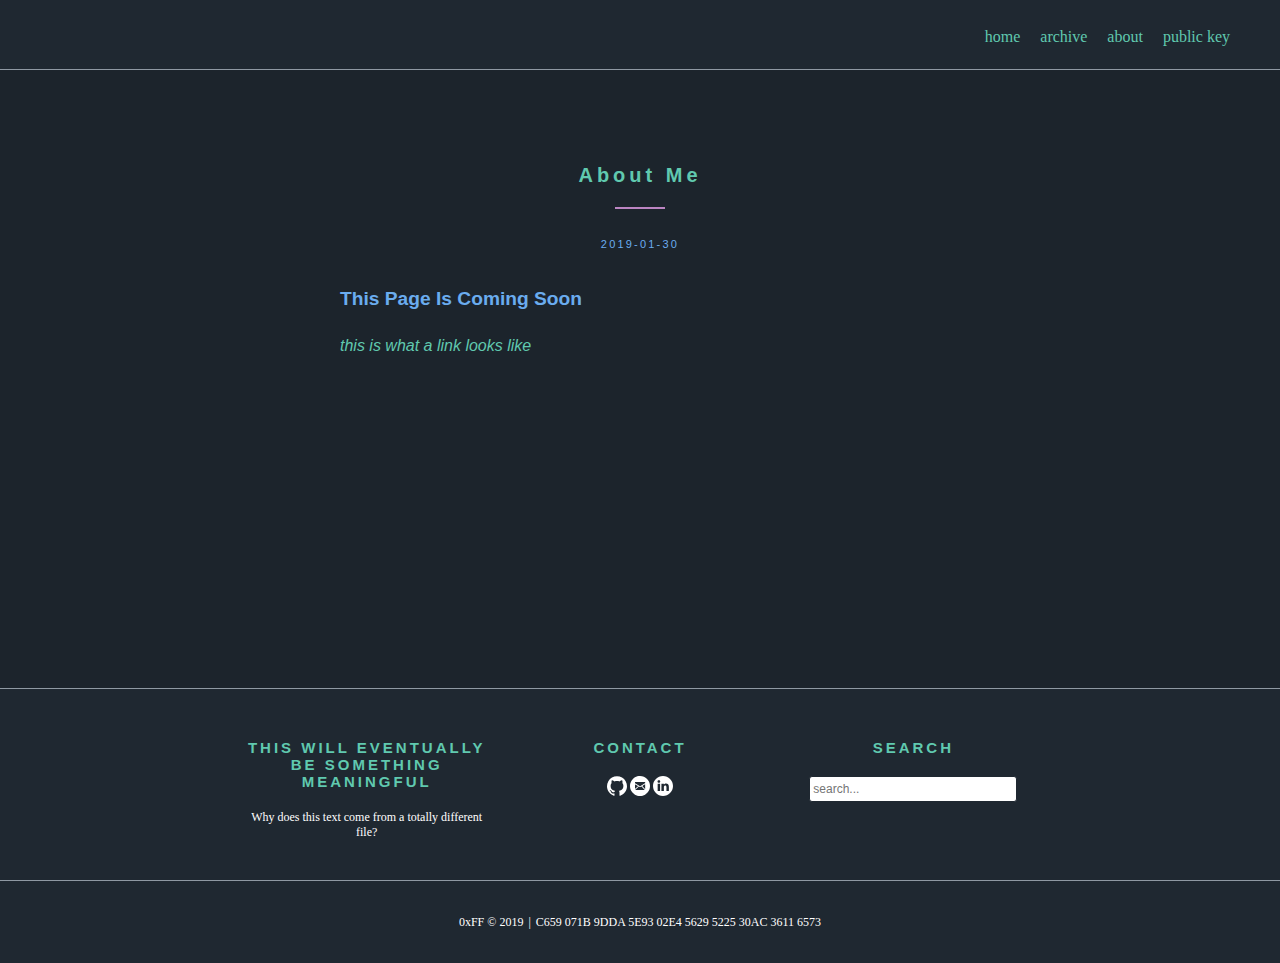
<file: about/index.html>
<!DOCTYPE html>
<html lang="en">

<!-- Head tag -->
<head><meta name="generator" content="Hexo 3.8.0">
  <meta charset="utf-8">
  <meta http-equiv="X-UA-Compatible" content="IE=edge">

  <!--Description-->
  
  <meta name="description" content="Why does this text come from a totally different file?">
  

  <!--Author-->
  
  <meta name="author" content="Nicholas Dollick">
  

  <!--Open Graph Title-->
  
      <meta property="og:title" content="About Me">
  
  <!--Open Graph Description-->
  
      <meta property="og:description" content="Why does this text come from a totally different file?">
  
  <!--Open Graph Site Name-->
  <meta property="og:site_name" content="0xFF">
  <!--Type page-->
  
      <meta property="og:type" content="article">
  
  <!--Page Cover-->
  

  <meta name="viewport" content="width=device-width, initial-scale=1, maximum-scale=1">

  <!-- Title -->
  
  <title>About Me - 0xFF</title>


  <link rel="shortcut icon" href="/images/favicon.ico">

  <!-- Custom CSS/Sass -->
  <link rel="stylesheet" href="/css/style.css">

  <!----------------------------
  https://github.com/GallenHu/hexo-theme-Daily

 _____            _   _
|  __ \          (_) | |
| |  | |   __ _   _  | |  _   _
| |  | |  / _` | | | | | | | | |
| |__| | | (_| | | | | | | |_| |
|_____/   \__,_| |_| |_|  \__, |
                          __/ |
                         |___/

    --------------------------->

</head>


<body>

  <!-- Nav -->
  <header class="site-header">
  <div class="header-inside">
    <div class="logo">
      <a href="/" rel="home">
        
      </a>
    </div>
    <!-- Navigation -->
    <nav class="navbar">
      <!-- Collect the nav links, forms, and other content for toggling -->
      <div class="collapse">
        <ul class="navbar-nav">
          
          
            <li>
              <a href="/.">
                
                  home
                
              </a>
            </li>
          
            <li>
              <a href="/archives">
                
                  archive
                
              </a>
            </li>
          
            <li>
              <a href="/about">
                
                  about
                
              </a>
            </li>
          
            <li>
              <a href="/pubkey">
                
                  public key
                
              </a>
            </li>
          
        </ul>
      </div>
      <!-- /.navbar-collapse -->
    </nav>
    <div class="button-wrap">
      <button class="menu-toggle">Primary Menu</button>
    </div>
  </div>
</header>


  <!-- Main Content -->
  <div class="content-area">
  <div class="post">
    <!-- Post Content -->
    <div class="container">
      <article>
        <!-- Title date & tags -->
        <div class="post-header">
          <h1 class="entry-title">
            About Me
            
          </h1>
          <p class="posted-on">
          2019-01-30
          </p>
          <div class="tags-links">
            
          </div>
        </div>
        <!-- Post Main Content -->
        <div class="entry-content has_line_number">
          <h2 id="This-Page-Is-Coming-Soon"><a href="#This-Page-Is-Coming-Soon" class="headerlink" title="This Page Is Coming Soon"></a>This Page Is Coming Soon</h2><p><a href="">this is what a link looks like</a> </p>

        </div>
      </article>
    </div>
    <!-- Comments -->
    <div class="container">
      
<section id="comment">
  <!-- <h1 class="title">Comments</h1> -->

  
</section>


    </div>
    <!-- Pre or Next -->
    <div class="nav-links">
      
      
    </div>

  </div>
</div>


  <!-- Footer -->
  <!-- Footer-widgets -->
<div class="footer-widgets">
  <div class="row inside-wrapper">
    <div class="col-1-3">
      <aside>
        <h1 class="widget-title">This will eventually be something meaningful</h1>
        <div class="custom-widget-content">
          
          Why does this text come from a totally different file?
        </div>
      </aside>
    </div>
    <div class="col-1-3">
      <aside>
        <h1 class="widget-title">Contact</h1>
        <div class="widget-text">
          
            
              <a href="https://github.com/NicholasDollick" class="icon icon-github" target="_blank">github</a>
            
              <a href="mailto:ndollick@protonmail.com" class="icon icon-mail" target="_blank">mail</a>
            
              <a href="https://linkedin.com/in/nick-dollick" class="icon icon-linkedin" target="_blank">linkedin</a>
            
          
        </div>
      </aside>
    </div>
    <div class="col-1-3">
      <aside>
        <h1 class="widget-title">Search</h1>
        <div class="widget-text">
          <form onsubmit="return appDaily.submitSearch('')">
            <p>
              <input type="text" placeholder="search..." id="homeSearchInput">
            </p>
            <!-- <input type="submit" value="GO"> -->
          </form>
        </div>
      </aside>
    </div>
  </div>
</div>
<!-- Footer -->
<footer class="site-info">
  <p>
    <span>0xFF &copy; 2019</span>
    
      <span class="split">|</span>
      <span>C659 071B 9DDA 5E93 02E4 5629 5225 30AC 3611 6573</span>
    
  </p>
</footer>


  <!-- After footer scripts -->
  <!-- scripts -->
<script src="/js/app.js"></script>





</body>

</html>
</file>
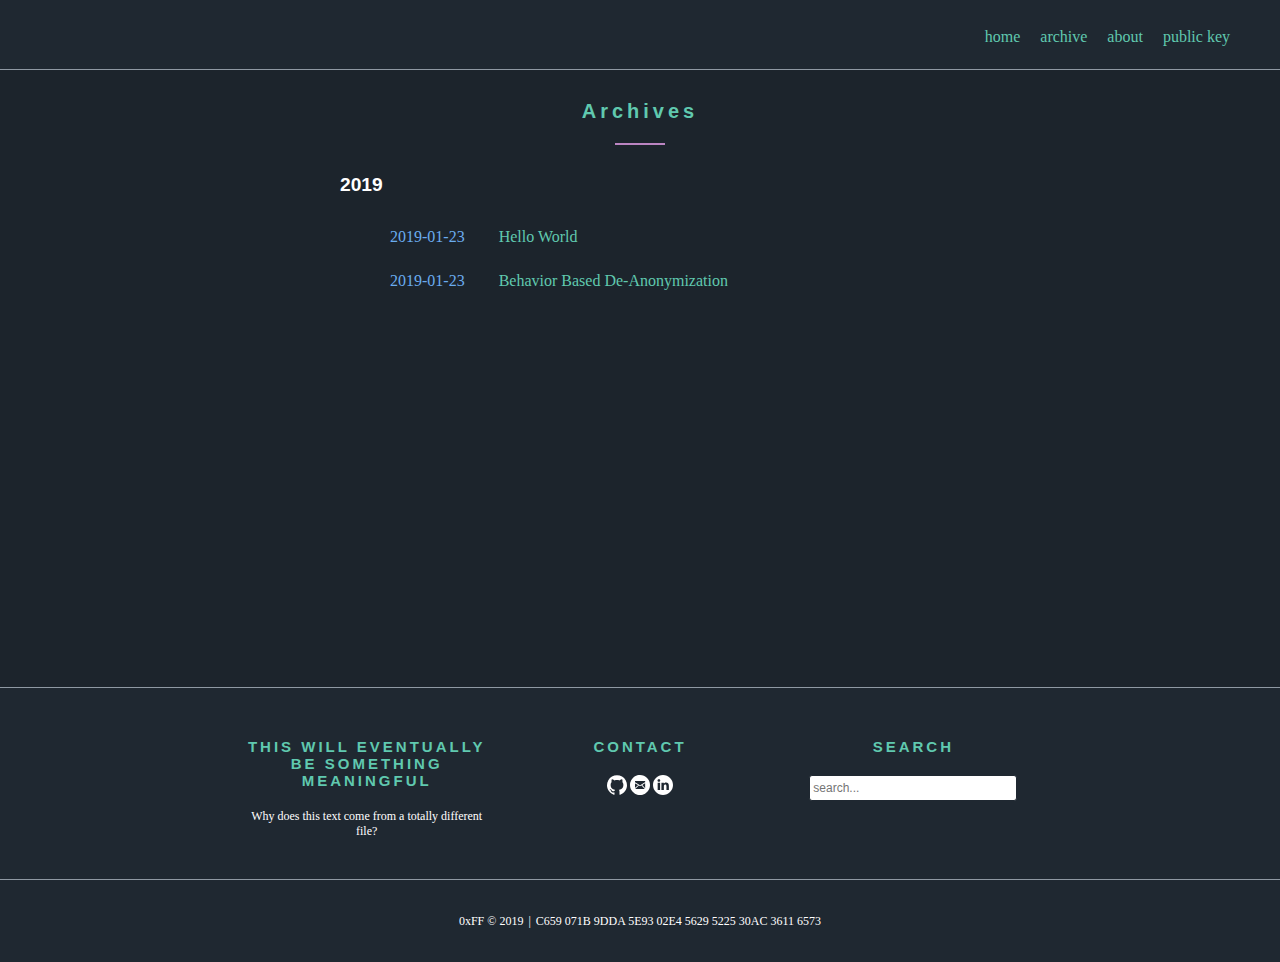
<file: archives/index.html>
<!DOCTYPE html>
<html lang="en">

<!-- Head tag -->
<head><meta name="generator" content="Hexo 3.8.0">
  <meta charset="utf-8">
  <meta http-equiv="X-UA-Compatible" content="IE=edge">

  <!--Description-->
  
  <meta name="description" content="Why does this text come from a totally different file?">
  

  <!--Author-->
  
  <meta name="author" content="Nicholas Dollick">
  

  <!--Open Graph Title-->
  
      <meta property="og:title" content="0xFF">
  
  <!--Open Graph Description-->
  
      <meta property="og:description" content="Why does this text come from a totally different file?">
  
  <!--Open Graph Site Name-->
  <meta property="og:site_name" content="0xFF">
  <!--Type page-->
  
      <meta property="og:type" content="website">
  
  <!--Page Cover-->
  

  <meta name="viewport" content="width=device-width, initial-scale=1, maximum-scale=1">

  <!-- Title -->
  
  <title>Archives - 0xFF</title>


  <link rel="shortcut icon" href="/images/favicon.ico">

  <!-- Custom CSS/Sass -->
  <link rel="stylesheet" href="/css/style.css">

  <!----------------------------
  https://github.com/GallenHu/hexo-theme-Daily

 _____            _   _
|  __ \          (_) | |
| |  | |   __ _   _  | |  _   _
| |  | |  / _` | | | | | | | | |
| |__| | | (_| | | | | | | |_| |
|_____/   \__,_| |_| |_|  \__, |
                          __/ |
                         |___/

    --------------------------->

</head>


<body>

  <!-- Nav -->
  <header class="site-header">
  <div class="header-inside">
    <div class="logo">
      <a href="/" rel="home">
        
      </a>
    </div>
    <!-- Navigation -->
    <nav class="navbar">
      <!-- Collect the nav links, forms, and other content for toggling -->
      <div class="collapse">
        <ul class="navbar-nav">
          
          
            <li>
              <a href="/.">
                
                  home
                
              </a>
            </li>
          
            <li>
              <a href="/archives">
                
                  archive
                
              </a>
            </li>
          
            <li>
              <a href="/about">
                
                  about
                
              </a>
            </li>
          
            <li>
              <a href="/pubkey">
                
                  public key
                
              </a>
            </li>
          
        </ul>
      </div>
      <!-- /.navbar-collapse -->
    </nav>
    <div class="button-wrap">
      <button class="menu-toggle">Primary Menu</button>
    </div>
  </div>
</header>


  <!-- Main Content -->
  

<!-- Main Content -->
<div class="archive content-area">
  <div class="container">
    <h1 class="entry-title">Archives</h1>
    <div class="row">
      <div class="col-lg-8 col-lg-offset-2 col-md-10 col-md-offset-1">
        <!-- Use lodash to classify posts. See https://lodash.com/docs#groupBy
          1. group site.posts by year
          2. sort posts-in-one-year by Month and Day
        -->
        

        
          <h2 class="year">2019</h2>
          <ul class="list">
            
  <li>
    <span class="date">
      2019-01-23
    </span>
    <a href="/2019/01/23/hello-world/" class="title">
      Hello World
    </a>
  </li>

  <li>
    <span class="date">
      2019-01-23
    </span>
    <a href="/2019/01/23/Test-Post/" class="title">
      Behavior Based De-Anonymization
    </a>
  </li>


          </ul>
        
      </div>
    </div>
  </div>
</div>


  <!-- Footer -->
  <!-- Footer-widgets -->
<div class="footer-widgets">
  <div class="row inside-wrapper">
    <div class="col-1-3">
      <aside>
        <h1 class="widget-title">This will eventually be something meaningful</h1>
        <div class="custom-widget-content">
          
          Why does this text come from a totally different file?
        </div>
      </aside>
    </div>
    <div class="col-1-3">
      <aside>
        <h1 class="widget-title">Contact</h1>
        <div class="widget-text">
          
            
              <a href="https://github.com/NicholasDollick" class="icon icon-github" target="_blank">github</a>
            
              <a href="mailto:ndollick@protonmail.com" class="icon icon-mail" target="_blank">mail</a>
            
              <a href="https://linkedin.com/in/nick-dollick" class="icon icon-linkedin" target="_blank">linkedin</a>
            
          
        </div>
      </aside>
    </div>
    <div class="col-1-3">
      <aside>
        <h1 class="widget-title">Search</h1>
        <div class="widget-text">
          <form onsubmit="return appDaily.submitSearch('')">
            <p>
              <input type="text" placeholder="search..." id="homeSearchInput">
            </p>
            <!-- <input type="submit" value="GO"> -->
          </form>
        </div>
      </aside>
    </div>
  </div>
</div>
<!-- Footer -->
<footer class="site-info">
  <p>
    <span>0xFF &copy; 2019</span>
    
      <span class="split">|</span>
      <span>C659 071B 9DDA 5E93 02E4 5629 5225 30AC 3611 6573</span>
    
  </p>
</footer>


  <!-- After footer scripts -->
  <!-- scripts -->
<script src="/js/app.js"></script>





</body>

</html>
</file>
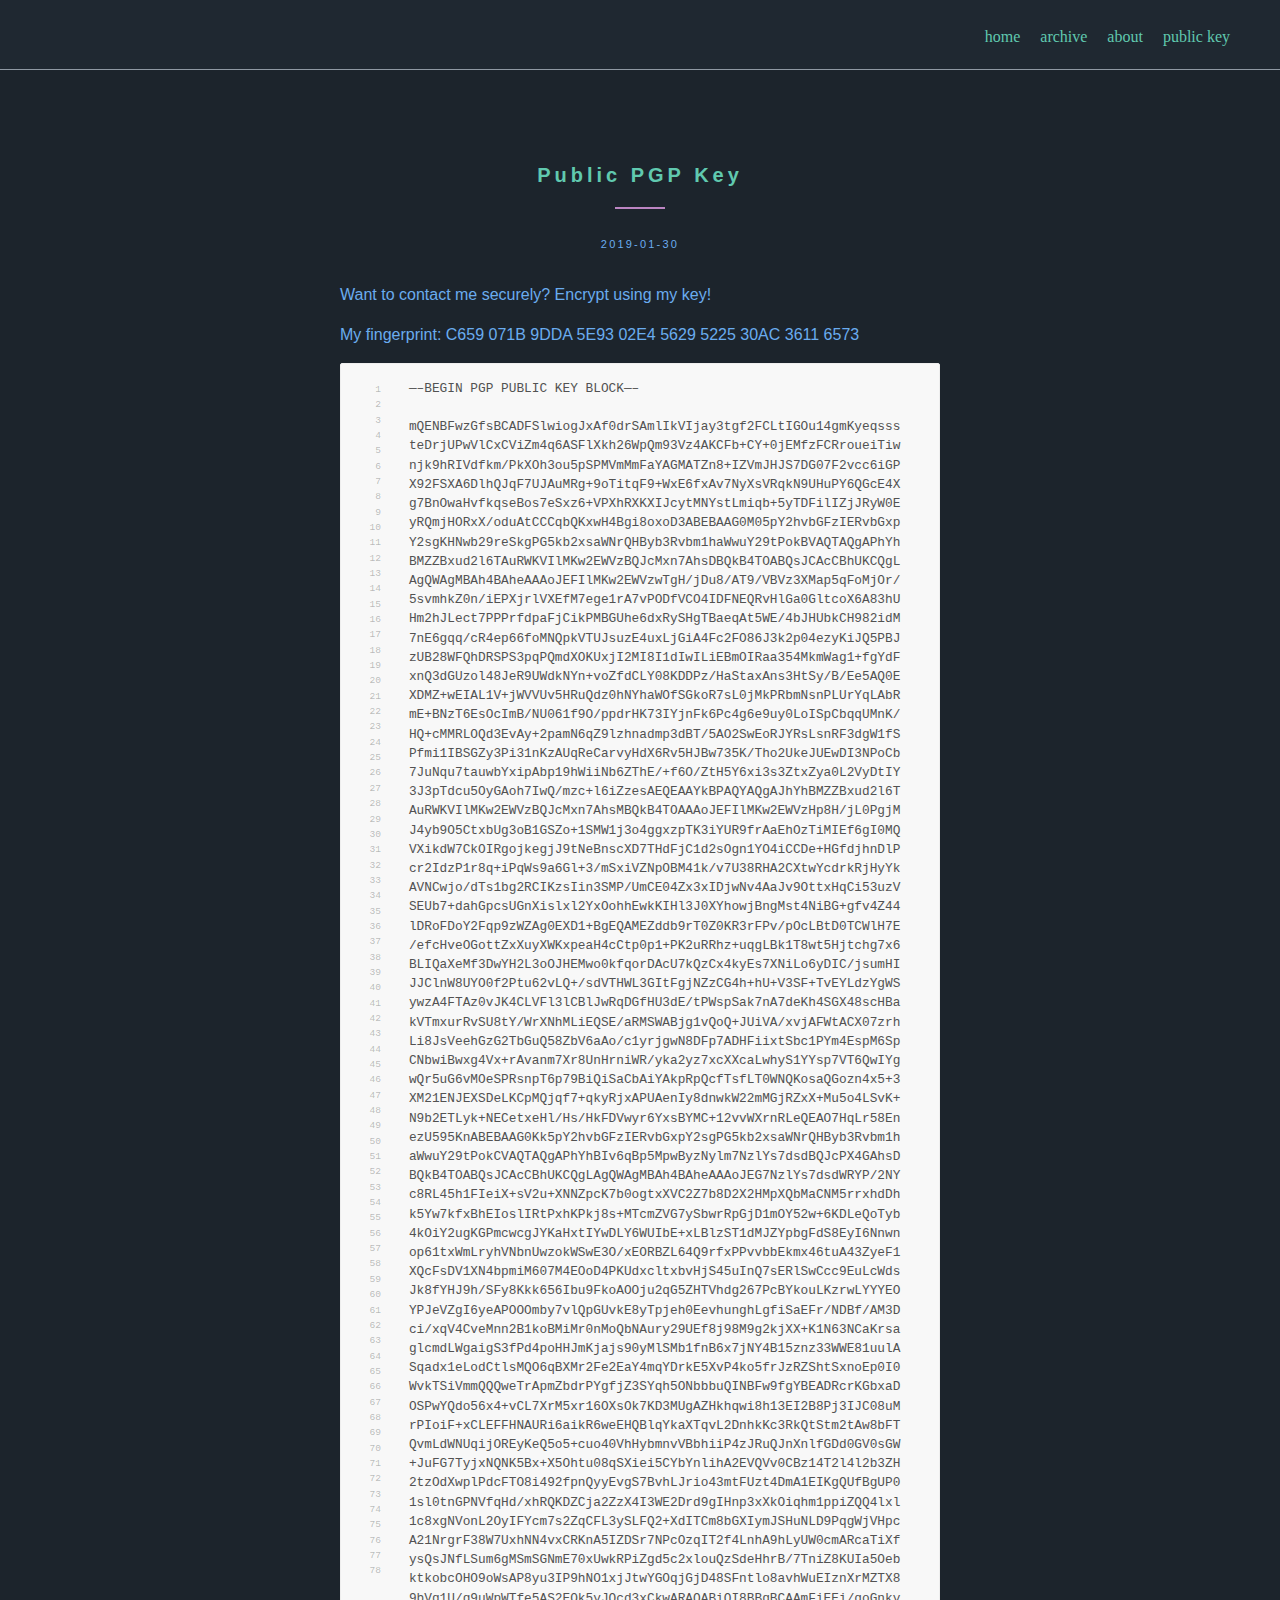
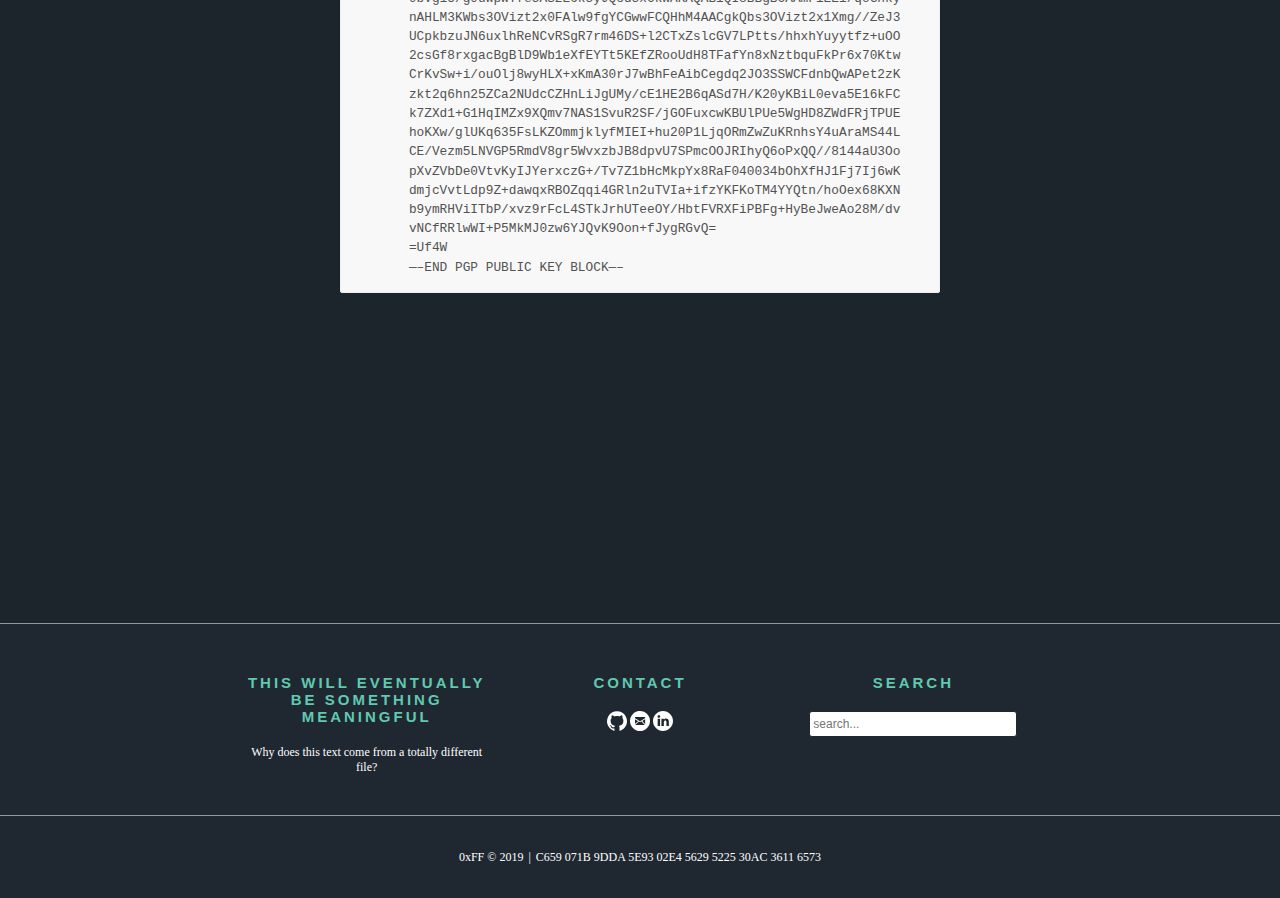
<file: pubkey/index.html>
<!DOCTYPE html>
<html lang="en">

<!-- Head tag -->
<head><meta name="generator" content="Hexo 3.8.0">
  <meta charset="utf-8">
  <meta http-equiv="X-UA-Compatible" content="IE=edge">

  <!--Description-->
  
  <meta name="description" content="Why does this text come from a totally different file?">
  

  <!--Author-->
  
  <meta name="author" content="Nicholas Dollick">
  

  <!--Open Graph Title-->
  
      <meta property="og:title" content="Public PGP Key">
  
  <!--Open Graph Description-->
  
      <meta property="og:description" content="Why does this text come from a totally different file?">
  
  <!--Open Graph Site Name-->
  <meta property="og:site_name" content="0xFF">
  <!--Type page-->
  
      <meta property="og:type" content="article">
  
  <!--Page Cover-->
  

  <meta name="viewport" content="width=device-width, initial-scale=1, maximum-scale=1">

  <!-- Title -->
  
  <title>Public PGP Key - 0xFF</title>


  <link rel="shortcut icon" href="/images/favicon.ico">

  <!-- Custom CSS/Sass -->
  <link rel="stylesheet" href="/css/style.css">

  <!----------------------------
  https://github.com/GallenHu/hexo-theme-Daily

 _____            _   _
|  __ \          (_) | |
| |  | |   __ _   _  | |  _   _
| |  | |  / _` | | | | | | | | |
| |__| | | (_| | | | | | | |_| |
|_____/   \__,_| |_| |_|  \__, |
                          __/ |
                         |___/

    --------------------------->

</head>


<body>

  <!-- Nav -->
  <header class="site-header">
  <div class="header-inside">
    <div class="logo">
      <a href="/" rel="home">
        
      </a>
    </div>
    <!-- Navigation -->
    <nav class="navbar">
      <!-- Collect the nav links, forms, and other content for toggling -->
      <div class="collapse">
        <ul class="navbar-nav">
          
          
            <li>
              <a href="/.">
                
                  home
                
              </a>
            </li>
          
            <li>
              <a href="/archives">
                
                  archive
                
              </a>
            </li>
          
            <li>
              <a href="/about">
                
                  about
                
              </a>
            </li>
          
            <li>
              <a href="/pubkey">
                
                  public key
                
              </a>
            </li>
          
        </ul>
      </div>
      <!-- /.navbar-collapse -->
    </nav>
    <div class="button-wrap">
      <button class="menu-toggle">Primary Menu</button>
    </div>
  </div>
</header>


  <!-- Main Content -->
  <div class="content-area">
  <div class="post">
    <!-- Post Content -->
    <div class="container">
      <article>
        <!-- Title date & tags -->
        <div class="post-header">
          <h1 class="entry-title">
            Public PGP Key
            
          </h1>
          <p class="posted-on">
          2019-01-30
          </p>
          <div class="tags-links">
            
          </div>
        </div>
        <!-- Post Main Content -->
        <div class="entry-content has_line_number">
          <p>Want to contact me securely? Encrypt using my key!</p>
<p>My fingerprint: C659 071B 9DDA 5E93 02E4 5629 5225 30AC 3611 6573</p>
<figure class="highlight plain"><table><tr><td class="gutter"><pre><span class="line">1</span><br><span class="line">2</span><br><span class="line">3</span><br><span class="line">4</span><br><span class="line">5</span><br><span class="line">6</span><br><span class="line">7</span><br><span class="line">8</span><br><span class="line">9</span><br><span class="line">10</span><br><span class="line">11</span><br><span class="line">12</span><br><span class="line">13</span><br><span class="line">14</span><br><span class="line">15</span><br><span class="line">16</span><br><span class="line">17</span><br><span class="line">18</span><br><span class="line">19</span><br><span class="line">20</span><br><span class="line">21</span><br><span class="line">22</span><br><span class="line">23</span><br><span class="line">24</span><br><span class="line">25</span><br><span class="line">26</span><br><span class="line">27</span><br><span class="line">28</span><br><span class="line">29</span><br><span class="line">30</span><br><span class="line">31</span><br><span class="line">32</span><br><span class="line">33</span><br><span class="line">34</span><br><span class="line">35</span><br><span class="line">36</span><br><span class="line">37</span><br><span class="line">38</span><br><span class="line">39</span><br><span class="line">40</span><br><span class="line">41</span><br><span class="line">42</span><br><span class="line">43</span><br><span class="line">44</span><br><span class="line">45</span><br><span class="line">46</span><br><span class="line">47</span><br><span class="line">48</span><br><span class="line">49</span><br><span class="line">50</span><br><span class="line">51</span><br><span class="line">52</span><br><span class="line">53</span><br><span class="line">54</span><br><span class="line">55</span><br><span class="line">56</span><br><span class="line">57</span><br><span class="line">58</span><br><span class="line">59</span><br><span class="line">60</span><br><span class="line">61</span><br><span class="line">62</span><br><span class="line">63</span><br><span class="line">64</span><br><span class="line">65</span><br><span class="line">66</span><br><span class="line">67</span><br><span class="line">68</span><br><span class="line">69</span><br><span class="line">70</span><br><span class="line">71</span><br><span class="line">72</span><br><span class="line">73</span><br><span class="line">74</span><br><span class="line">75</span><br><span class="line">76</span><br><span class="line">77</span><br><span class="line">78</span><br></pre></td><td class="code"><pre><span class="line">—–BEGIN PGP PUBLIC KEY BLOCK—–</span><br><span class="line"></span><br><span class="line">mQENBFwzGfsBCADFSlwiogJxAf0drSAmlIkVIjay3tgf2FCLtIGOu14gmKyeqsss</span><br><span class="line">teDrjUPwVlCxCViZm4q6ASFlXkh26WpQm93Vz4AKCFb+CY+0jEMfzFCRroueiTiw</span><br><span class="line">njk9hRIVdfkm/PkXOh3ou5pSPMVmMmFaYAGMATZn8+IZVmJHJS7DG07F2vcc6iGP</span><br><span class="line">X92FSXA6DlhQJqF7UJAuMRg+9oTitqF9+WxE6fxAv7NyXsVRqkN9UHuPY6QGcE4X</span><br><span class="line">g7BnOwaHvfkqseBos7eSxz6+VPXhRXKXIJcytMNYstLmiqb+5yTDFilIZjJRyW0E</span><br><span class="line">yRQmjHORxX/oduAtCCCqbQKxwH4Bgi8oxoD3ABEBAAG0M05pY2hvbGFzIERvbGxp</span><br><span class="line">Y2sgKHNwb29reSkgPG5kb2xsaWNrQHByb3Rvbm1haWwuY29tPokBVAQTAQgAPhYh</span><br><span class="line">BMZZBxud2l6TAuRWKVIlMKw2EWVzBQJcMxn7AhsDBQkB4TOABQsJCAcCBhUKCQgL</span><br><span class="line">AgQWAgMBAh4BAheAAAoJEFIlMKw2EWVzwTgH/jDu8/AT9/VBVz3XMap5qFoMjOr/</span><br><span class="line">5svmhkZ0n/iEPXjrlVXEfM7ege1rA7vPODfVCO4IDFNEQRvHlGa0GltcoX6A83hU</span><br><span class="line">Hm2hJLect7PPPrfdpaFjCikPMBGUhe6dxRySHgTBaeqAt5WE/4bJHUbkCH982idM</span><br><span class="line">7nE6gqq/cR4ep66foMNQpkVTUJsuzE4uxLjGiA4Fc2FO86J3k2p04ezyKiJQ5PBJ</span><br><span class="line">zUB28WFQhDRSPS3pqPQmdXOKUxjI2MI8I1dIwILiEBmOIRaa354MkmWag1+fgYdF</span><br><span class="line">xnQ3dGUzol48JeR9UWdkNYn+voZfdCLY08KDDPz/HaStaxAns3HtSy/B/Ee5AQ0E</span><br><span class="line">XDMZ+wEIAL1V+jWVVUv5HRuQdz0hNYhaWOfSGkoR7sL0jMkPRbmNsnPLUrYqLAbR</span><br><span class="line">mE+BNzT6EsOcImB/NU061f9O/ppdrHK73IYjnFk6Pc4g6e9uy0LoISpCbqqUMnK/</span><br><span class="line">HQ+cMMRLOQd3EvAy+2pamN6qZ9lzhnadmp3dBT/5AO2SwEoRJYRsLsnRF3dgW1fS</span><br><span class="line">Pfmi1IBSGZy3Pi31nKzAUqReCarvyHdX6Rv5HJBw735K/Tho2UkeJUEwDI3NPoCb</span><br><span class="line">7JuNqu7tauwbYxipAbp19hWiiNb6ZThE/+f6O/ZtH5Y6xi3s3ZtxZya0L2VyDtIY</span><br><span class="line">3J3pTdcu5OyGAoh7IwQ/mzc+l6iZzesAEQEAAYkBPAQYAQgAJhYhBMZZBxud2l6T</span><br><span class="line">AuRWKVIlMKw2EWVzBQJcMxn7AhsMBQkB4TOAAAoJEFIlMKw2EWVzHp8H/jL0PgjM</span><br><span class="line">J4yb9O5CtxbUg3oB1GSZo+1SMW1j3o4ggxzpTK3iYUR9frAaEhOzTiMIEf6gI0MQ</span><br><span class="line">VXikdW7CkOIRgojkegjJ9tNeBnscXD7THdFjC1d2sOgn1YO4iCCDe+HGfdjhnDlP</span><br><span class="line">cr2IdzP1r8q+iPqWs9a6Gl+3/mSxiVZNpOBM41k/v7U38RHA2CXtwYcdrkRjHyYk</span><br><span class="line">AVNCwjo/dTs1bg2RCIKzsIin3SMP/UmCE04Zx3xIDjwNv4AaJv9OttxHqCi53uzV</span><br><span class="line">SEUb7+dahGpcsUGnXislxl2YxOohhEwkKIHl3J0XYhowjBngMst4NiBG+gfv4Z44</span><br><span class="line">lDRoFDoY2Fqp9zWZAg0EXD1+BgEQAMEZddb9rT0Z0KR3rFPv/pOcLBtD0TCWlH7E</span><br><span class="line">/efcHveOGottZxXuyXWKxpeaH4cCtp0p1+PK2uRRhz+uqgLBk1T8wt5Hjtchg7x6</span><br><span class="line">BLIQaXeMf3DwYH2L3oOJHEMwo0kfqorDAcU7kQzCx4kyEs7XNiLo6yDIC/jsumHI</span><br><span class="line">JJClnW8UYO0f2Ptu62vLQ+/sdVTHWL3GItFgjNZzCG4h+hU+V3SF+TvEYLdzYgWS</span><br><span class="line">ywzA4FTAz0vJK4CLVFl3lCBlJwRqDGfHU3dE/tPWspSak7nA7deKh4SGX48scHBa</span><br><span class="line">kVTmxurRvSU8tY/WrXNhMLiEQSE/aRMSWABjg1vQoQ+JUiVA/xvjAFWtACX07zrh</span><br><span class="line">Li8JsVeehGzG2TbGuQ58ZbV6aAo/c1yrjgwN8DFp7ADHFiixtSbc1PYm4EspM6Sp</span><br><span class="line">CNbwiBwxg4Vx+rAvanm7Xr8UnHrniWR/yka2yz7xcXXcaLwhyS1YYsp7VT6QwIYg</span><br><span class="line">wQr5uG6vMOeSPRsnpT6p79BiQiSaCbAiYAkpRpQcfTsfLT0WNQKosaQGozn4x5+3</span><br><span class="line">XM21ENJEXSDeLKCpMQjqf7+qkyRjxAPUAenIy8dnwkW22mMGjRZxX+Mu5o4LSvK+</span><br><span class="line">N9b2ETLyk+NECetxeHl/Hs/HkFDVwyr6YxsBYMC+12vvWXrnRLeQEAO7HqLr58En</span><br><span class="line">ezU595KnABEBAAG0Kk5pY2hvbGFzIERvbGxpY2sgPG5kb2xsaWNrQHByb3Rvbm1h</span><br><span class="line">aWwuY29tPokCVAQTAQgAPhYhBIv6qBp5MpwByzNylm7NzlYs7dsdBQJcPX4GAhsD</span><br><span class="line">BQkB4TOABQsJCAcCBhUKCQgLAgQWAgMBAh4BAheAAAoJEG7NzlYs7dsdWRYP/2NY</span><br><span class="line">c8RL45h1FIeiX+sV2u+XNNZpcK7b0ogtxXVC2Z7b8D2X2HMpXQbMaCNM5rrxhdDh</span><br><span class="line">k5Yw7kfxBhEIoslIRtPxhKPkj8s+MTcmZVG7ySbwrRpGjD1mOY52w+6KDLeQoTyb</span><br><span class="line">4kOiY2ugKGPmcwcgJYKaHxtIYwDLY6WUIbE+xLBlzST1dMJZYpbgFdS8EyI6Nnwn</span><br><span class="line">op61txWmLryhVNbnUwzokWSwE3O/xEORBZL64Q9rfxPPvvbbEkmx46tuA43ZyeF1</span><br><span class="line">XQcFsDV1XN4bpmiM607M4EOoD4PKUdxcltxbvHjS45uInQ7sERlSwCcc9EuLcWds</span><br><span class="line">Jk8fYHJ9h/SFy8Kkk656Ibu9FkoAOOju2qG5ZHTVhdg267PcBYkouLKzrwLYYYEO</span><br><span class="line">YPJeVZgI6yeAPOOOmby7vlQpGUvkE8yTpjeh0EevhunghLgfiSaEFr/NDBf/AM3D</span><br><span class="line">ci/xqV4CveMnn2B1koBMiMr0nMoQbNAury29UEf8j98M9g2kjXX+K1N63NCaKrsa</span><br><span class="line">glcmdLWgaigS3fPd4poHHJmKjajs90yMlSMb1fnB6x7jNY4B15znz33WWE81uulA</span><br><span class="line">Sqadx1eLodCtlsMQO6qBXMr2Fe2EaY4mqYDrkE5XvP4ko5frJzRZShtSxnoEp0I0</span><br><span class="line">WvkTSiVmmQQQweTrApmZbdrPYgfjZ3SYqh5ONbbbuQINBFw9fgYBEADRcrKGbxaD</span><br><span class="line">OSPwYQdo56x4+vCL7XrM5xr16OXsOk7KD3MUgAZHkhqwi8h13EI2B8Pj3IJC08uM</span><br><span class="line">rPIoiF+xCLEFFHNAURi6aikR6weEHQBlqYkaXTqvL2DnhkKc3RkQtStm2tAw8bFT</span><br><span class="line">QvmLdWNUqijOREyKeQ5o5+cuo40VhHybmnvVBbhiiP4zJRuQJnXnlfGDd0GV0sGW</span><br><span class="line">+JuFG7TyjxNQNK5Bx+X5Ohtu08qSXiei5CYbYnlihA2EVQVv0CBz14T2l4l2b3ZH</span><br><span class="line">2tzOdXwplPdcFTO8i492fpnQyyEvgS7BvhLJrio43mtFUzt4DmA1EIKgQUfBgUP0</span><br><span class="line">1sl0tnGPNVfqHd/xhRQKDZCja2ZzX4I3WE2Drd9gIHnp3xXkOiqhm1ppiZQQ4lxl</span><br><span class="line">1c8xgNVonL2OyIFYcm7s2ZqCFL3ySLFQ2+XdITCm8bGXIymJSHuNLD9PqgWjVHpc</span><br><span class="line">A21NrgrF38W7UxhNN4vxCRKnA5IZDSr7NPcOzqIT2f4LnhA9hLyUW0cmARcaTiXf</span><br><span class="line">ysQsJNfLSum6gMSmSGNmE70xUwkRPiZgd5c2xlouQzSdeHhrB/7TniZ8KUIa5Oeb</span><br><span class="line">ktkobcOHO9oWsAP8yu3IP9hNO1xjJtwYGOqjGjD48SFntlo8avhWuEIznXrMZTX8</span><br><span class="line">9bVg1U/g9uWpWTfe5AS2EOk5yJQcd3xCkwARAQABiQI8BBgBCAAmFiEEi/qoGnky</span><br><span class="line">nAHLM3KWbs3OVizt2x0FAlw9fgYCGwwFCQHhM4AACgkQbs3OVizt2x1Xmg//ZeJ3</span><br><span class="line">UCpkbzuJN6uxlhReNCvRSgR7rm46DS+l2CTxZslcGV7LPtts/hhxhYuyytfz+uOO</span><br><span class="line">2csGf8rxgacBgBlD9Wb1eXfEYTt5KEfZRooUdH8TFafYn8xNztbquFkPr6x70Ktw</span><br><span class="line">CrKvSw+i/ouOlj8wyHLX+xKmA30rJ7wBhFeAibCegdq2JO3SSWCFdnbQwAPet2zK</span><br><span class="line">zkt2q6hn25ZCa2NUdcCZHnLiJgUMy/cE1HE2B6qASd7H/K20yKBiL0eva5E16kFC</span><br><span class="line">k7ZXd1+G1HqIMZx9XQmv7NAS1SvuR2SF/jGOFuxcwKBUlPUe5WgHD8ZWdFRjTPUE</span><br><span class="line">hoKXw/glUKq635FsLKZOmmjklyfMIEI+hu20P1LjqORmZwZuKRnhsY4uAraMS44L</span><br><span class="line">CE/Vezm5LNVGP5RmdV8gr5WvxzbJB8dpvU7SPmcOOJRIhyQ6oPxQQ//8144aU3Oo</span><br><span class="line">pXvZVbDe0VtvKyIJYerxczG+/Tv7Z1bHcMkpYx8RaF040034bOhXfHJ1Fj7Ij6wK</span><br><span class="line">dmjcVvtLdp9Z+dawqxRBOZqqi4GRln2uTVIa+ifzYKFKoTM4YYQtn/hoOex68KXN</span><br><span class="line">b9ymRHViITbP/xvz9rFcL4STkJrhUTeeOY/HbtFVRXFiPBFg+HyBeJweAo28M/dv</span><br><span class="line">vNCfRRlwWI+P5MkMJ0zw6YJQvK9Oon+fJygRGvQ=</span><br><span class="line">=Uf4W</span><br><span class="line">—–END PGP PUBLIC KEY BLOCK—–</span><br></pre></td></tr></table></figure>
        </div>
      </article>
    </div>
    <!-- Comments -->
    <div class="container">
      
<section id="comment">
  <!-- <h1 class="title">Comments</h1> -->

  
</section>


    </div>
    <!-- Pre or Next -->
    <div class="nav-links">
      
      
    </div>

  </div>
</div>


  <!-- Footer -->
  <!-- Footer-widgets -->
<div class="footer-widgets">
  <div class="row inside-wrapper">
    <div class="col-1-3">
      <aside>
        <h1 class="widget-title">This will eventually be something meaningful</h1>
        <div class="custom-widget-content">
          
          Why does this text come from a totally different file?
        </div>
      </aside>
    </div>
    <div class="col-1-3">
      <aside>
        <h1 class="widget-title">Contact</h1>
        <div class="widget-text">
          
            
              <a href="https://github.com/NicholasDollick" class="icon icon-github" target="_blank">github</a>
            
              <a href="mailto:ndollick@protonmail.com" class="icon icon-mail" target="_blank">mail</a>
            
              <a href="https://linkedin.com/in/nick-dollick" class="icon icon-linkedin" target="_blank">linkedin</a>
            
          
        </div>
      </aside>
    </div>
    <div class="col-1-3">
      <aside>
        <h1 class="widget-title">Search</h1>
        <div class="widget-text">
          <form onsubmit="return appDaily.submitSearch('')">
            <p>
              <input type="text" placeholder="search..." id="homeSearchInput">
            </p>
            <!-- <input type="submit" value="GO"> -->
          </form>
        </div>
      </aside>
    </div>
  </div>
</div>
<!-- Footer -->
<footer class="site-info">
  <p>
    <span>0xFF &copy; 2019</span>
    
      <span class="split">|</span>
      <span>C659 071B 9DDA 5E93 02E4 5629 5225 30AC 3611 6573</span>
    
  </p>
</footer>


  <!-- After footer scripts -->
  <!-- scripts -->
<script src="/js/app.js"></script>





</body>

</html>
</file>
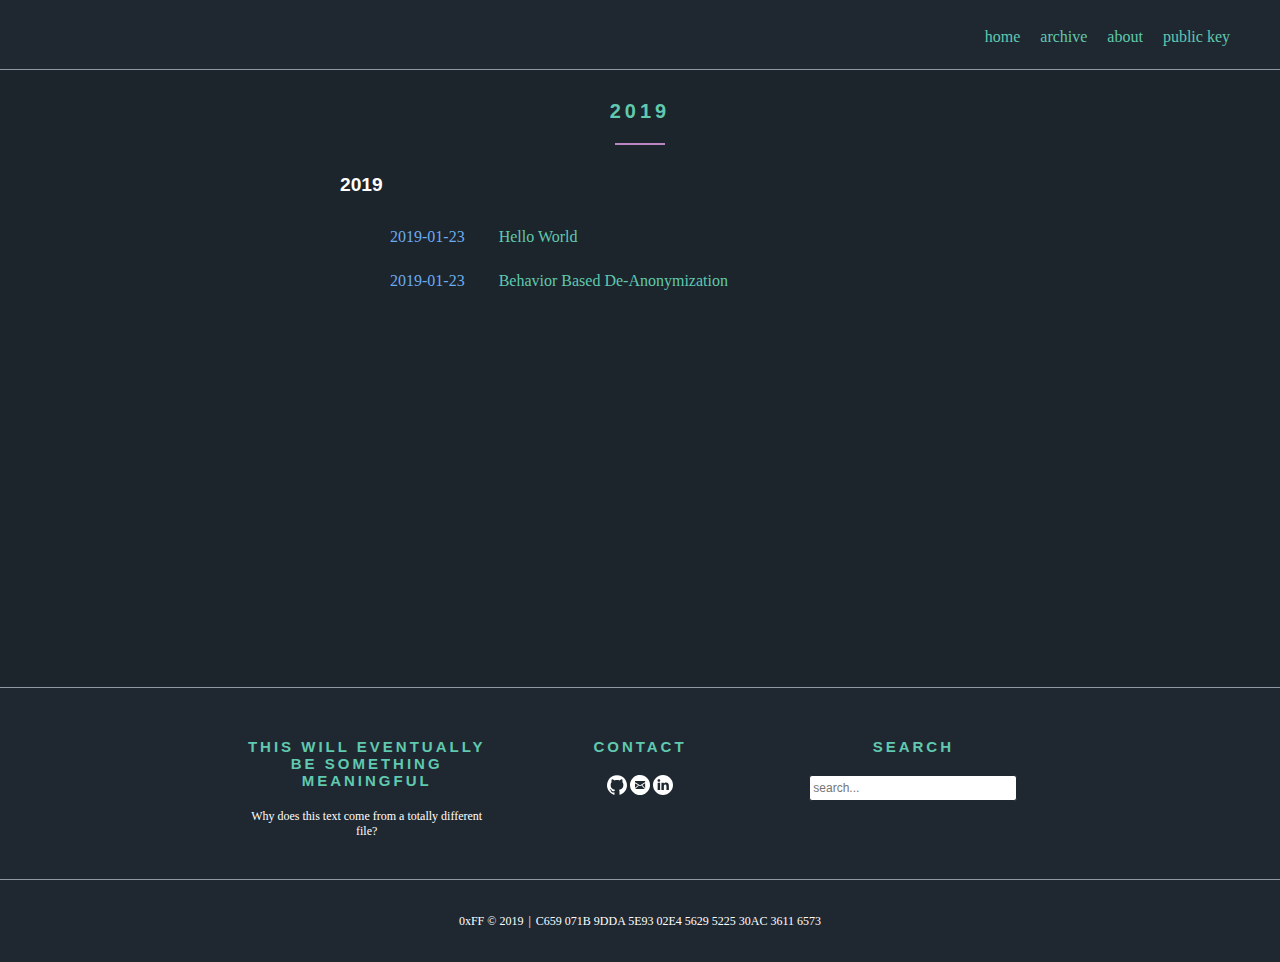
<file: archives/2019/index.html>
<!DOCTYPE html>
<html lang="en">

<!-- Head tag -->
<head><meta name="generator" content="Hexo 3.8.0">
  <meta charset="utf-8">
  <meta http-equiv="X-UA-Compatible" content="IE=edge">

  <!--Description-->
  
  <meta name="description" content="Why does this text come from a totally different file?">
  

  <!--Author-->
  
  <meta name="author" content="Nicholas Dollick">
  

  <!--Open Graph Title-->
  
      <meta property="og:title" content="0xFF">
  
  <!--Open Graph Description-->
  
      <meta property="og:description" content="Why does this text come from a totally different file?">
  
  <!--Open Graph Site Name-->
  <meta property="og:site_name" content="0xFF">
  <!--Type page-->
  
      <meta property="og:type" content="website">
  
  <!--Page Cover-->
  

  <meta name="viewport" content="width=device-width, initial-scale=1, maximum-scale=1">

  <!-- Title -->
  
  <title>Archives: 2019 - 0xFF</title>


  <link rel="shortcut icon" href="/images/favicon.ico">

  <!-- Custom CSS/Sass -->
  <link rel="stylesheet" href="/css/style.css">

  <!----------------------------
  https://github.com/GallenHu/hexo-theme-Daily

 _____            _   _
|  __ \          (_) | |
| |  | |   __ _   _  | |  _   _
| |  | |  / _` | | | | | | | | |
| |__| | | (_| | | | | | | |_| |
|_____/   \__,_| |_| |_|  \__, |
                          __/ |
                         |___/

    --------------------------->

</head>


<body>

  <!-- Nav -->
  <header class="site-header">
  <div class="header-inside">
    <div class="logo">
      <a href="/" rel="home">
        
      </a>
    </div>
    <!-- Navigation -->
    <nav class="navbar">
      <!-- Collect the nav links, forms, and other content for toggling -->
      <div class="collapse">
        <ul class="navbar-nav">
          
          
            <li>
              <a href="/.">
                
                  home
                
              </a>
            </li>
          
            <li>
              <a href="/archives">
                
                  archive
                
              </a>
            </li>
          
            <li>
              <a href="/about">
                
                  about
                
              </a>
            </li>
          
            <li>
              <a href="/pubkey">
                
                  public key
                
              </a>
            </li>
          
        </ul>
      </div>
      <!-- /.navbar-collapse -->
    </nav>
    <div class="button-wrap">
      <button class="menu-toggle">Primary Menu</button>
    </div>
  </div>
</header>


  <!-- Main Content -->
  

<!-- Main Content -->
<div class="archive content-area">
  <div class="container">
    <h1 class="entry-title">2019</h1>
    <div class="row">
      <div class="col-lg-8 col-lg-offset-2 col-md-10 col-md-offset-1">
        <!-- Use lodash to classify posts. See https://lodash.com/docs#groupBy
          1. group site.posts by year
          2. sort posts-in-one-year by Month and Day
        -->
        

        
          <h2 class="year">2019</h2>
          <ul class="list">
            
  <li>
    <span class="date">
      2019-01-23
    </span>
    <a href="/2019/01/23/hello-world/" class="title">
      Hello World
    </a>
  </li>

  <li>
    <span class="date">
      2019-01-23
    </span>
    <a href="/2019/01/23/Test-Post/" class="title">
      Behavior Based De-Anonymization
    </a>
  </li>


          </ul>
        
      </div>
    </div>
  </div>
</div>


  <!-- Footer -->
  <!-- Footer-widgets -->
<div class="footer-widgets">
  <div class="row inside-wrapper">
    <div class="col-1-3">
      <aside>
        <h1 class="widget-title">This will eventually be something meaningful</h1>
        <div class="custom-widget-content">
          
          Why does this text come from a totally different file?
        </div>
      </aside>
    </div>
    <div class="col-1-3">
      <aside>
        <h1 class="widget-title">Contact</h1>
        <div class="widget-text">
          
            
              <a href="https://github.com/NicholasDollick" class="icon icon-github" target="_blank">github</a>
            
              <a href="mailto:ndollick@protonmail.com" class="icon icon-mail" target="_blank">mail</a>
            
              <a href="https://linkedin.com/in/nick-dollick" class="icon icon-linkedin" target="_blank">linkedin</a>
            
          
        </div>
      </aside>
    </div>
    <div class="col-1-3">
      <aside>
        <h1 class="widget-title">Search</h1>
        <div class="widget-text">
          <form onsubmit="return appDaily.submitSearch('')">
            <p>
              <input type="text" placeholder="search..." id="homeSearchInput">
            </p>
            <!-- <input type="submit" value="GO"> -->
          </form>
        </div>
      </aside>
    </div>
  </div>
</div>
<!-- Footer -->
<footer class="site-info">
  <p>
    <span>0xFF &copy; 2019</span>
    
      <span class="split">|</span>
      <span>C659 071B 9DDA 5E93 02E4 5629 5225 30AC 3611 6573</span>
    
  </p>
</footer>


  <!-- After footer scripts -->
  <!-- scripts -->
<script src="/js/app.js"></script>





</body>

</html>
</file>
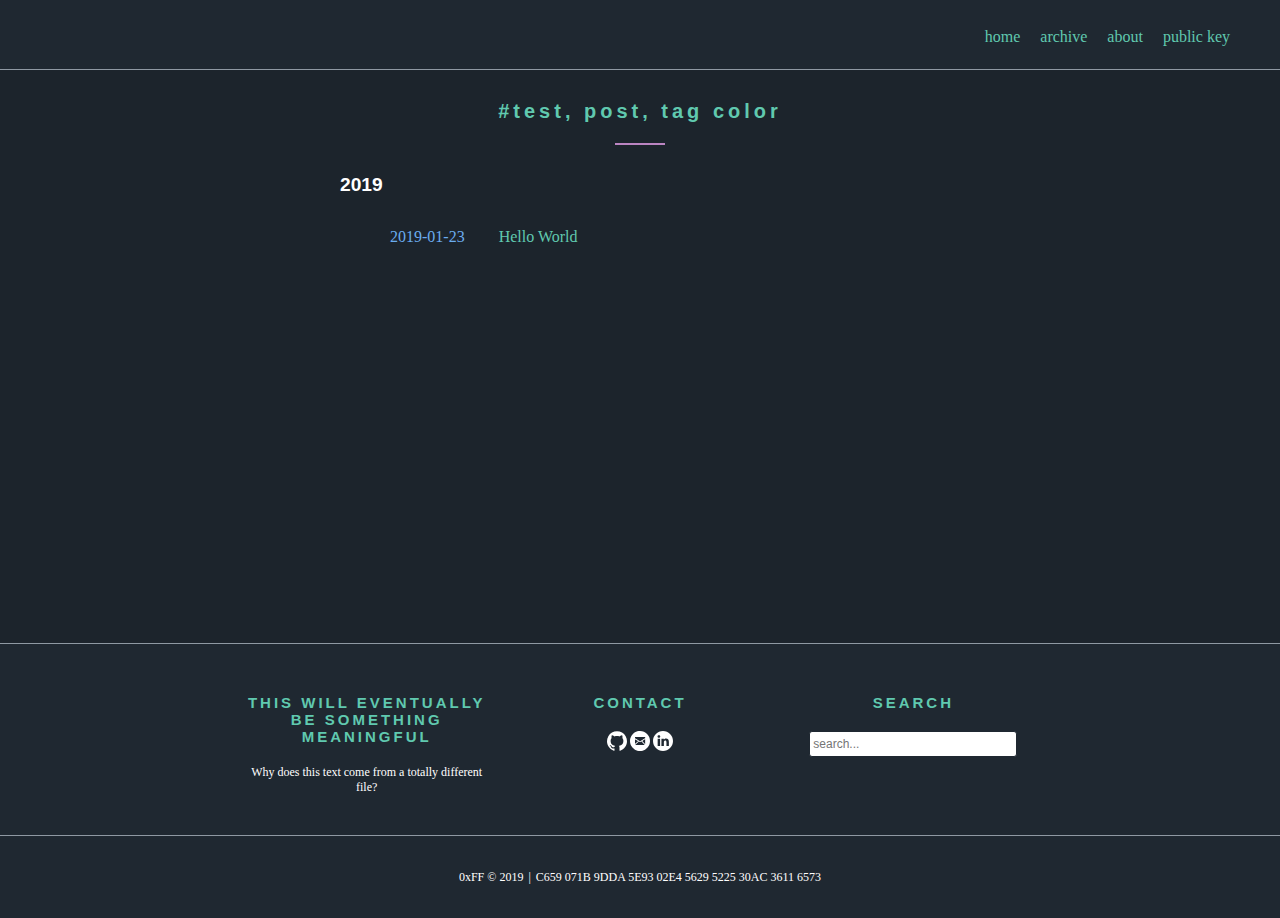
<file: tags/test-post-tag-color/index.html>
<!DOCTYPE html>
<html lang="en">

<!-- Head tag -->
<head><meta name="generator" content="Hexo 3.8.0">
  <meta charset="utf-8">
  <meta http-equiv="X-UA-Compatible" content="IE=edge">

  <!--Description-->
  
  <meta name="description" content="Why does this text come from a totally different file?">
  

  <!--Author-->
  
  <meta name="author" content="Nicholas Dollick">
  

  <!--Open Graph Title-->
  
      <meta property="og:title" content="0xFF">
  
  <!--Open Graph Description-->
  
      <meta property="og:description" content="Why does this text come from a totally different file?">
  
  <!--Open Graph Site Name-->
  <meta property="og:site_name" content="0xFF">
  <!--Type page-->
  
      <meta property="og:type" content="website">
  
  <!--Page Cover-->
  

  <meta name="viewport" content="width=device-width, initial-scale=1, maximum-scale=1">

  <!-- Title -->
  
  <title>test, post, tag color - 0xFF</title>


  <link rel="shortcut icon" href="/images/favicon.ico">

  <!-- Custom CSS/Sass -->
  <link rel="stylesheet" href="/css/style.css">

  <!----------------------------
  https://github.com/GallenHu/hexo-theme-Daily

 _____            _   _
|  __ \          (_) | |
| |  | |   __ _   _  | |  _   _
| |  | |  / _` | | | | | | | | |
| |__| | | (_| | | | | | | |_| |
|_____/   \__,_| |_| |_|  \__, |
                          __/ |
                         |___/

    --------------------------->

</head>


<body>

  <!-- Nav -->
  <header class="site-header">
  <div class="header-inside">
    <div class="logo">
      <a href="/" rel="home">
        
      </a>
    </div>
    <!-- Navigation -->
    <nav class="navbar">
      <!-- Collect the nav links, forms, and other content for toggling -->
      <div class="collapse">
        <ul class="navbar-nav">
          
          
            <li>
              <a href="/.">
                
                  home
                
              </a>
            </li>
          
            <li>
              <a href="/archives">
                
                  archive
                
              </a>
            </li>
          
            <li>
              <a href="/about">
                
                  about
                
              </a>
            </li>
          
            <li>
              <a href="/pubkey">
                
                  public key
                
              </a>
            </li>
          
        </ul>
      </div>
      <!-- /.navbar-collapse -->
    </nav>
    <div class="button-wrap">
      <button class="menu-toggle">Primary Menu</button>
    </div>
  </div>
</header>


  <!-- Main Content -->
  

<!-- Main Content -->
<div class="archive content-area">
  <div class="container">
    <h1 class="entry-title">#test, post, tag color</h1>
    <div class="row">
      <div class="col-lg-8 col-lg-offset-2 col-md-10 col-md-offset-1">
        <!-- Use lodash to classify posts. See https://lodash.com/docs#groupBy -->
        
        
          <h2 class="year">2019</h2>
          <ul class="list">
            
  <li>
    <span class="date">
      2019-01-23
    </span>
    <a href="/2019/01/23/hello-world/" class="title">
      Hello World
    </a>
  </li>


          </ul>
        
      </div>
    </div>
  </div>
  

</div>


  <!-- Footer -->
  <!-- Footer-widgets -->
<div class="footer-widgets">
  <div class="row inside-wrapper">
    <div class="col-1-3">
      <aside>
        <h1 class="widget-title">This will eventually be something meaningful</h1>
        <div class="custom-widget-content">
          
          Why does this text come from a totally different file?
        </div>
      </aside>
    </div>
    <div class="col-1-3">
      <aside>
        <h1 class="widget-title">Contact</h1>
        <div class="widget-text">
          
            
              <a href="https://github.com/NicholasDollick" class="icon icon-github" target="_blank">github</a>
            
              <a href="mailto:ndollick@protonmail.com" class="icon icon-mail" target="_blank">mail</a>
            
              <a href="https://linkedin.com/in/nick-dollick" class="icon icon-linkedin" target="_blank">linkedin</a>
            
          
        </div>
      </aside>
    </div>
    <div class="col-1-3">
      <aside>
        <h1 class="widget-title">Search</h1>
        <div class="widget-text">
          <form onsubmit="return appDaily.submitSearch('')">
            <p>
              <input type="text" placeholder="search..." id="homeSearchInput">
            </p>
            <!-- <input type="submit" value="GO"> -->
          </form>
        </div>
      </aside>
    </div>
  </div>
</div>
<!-- Footer -->
<footer class="site-info">
  <p>
    <span>0xFF &copy; 2019</span>
    
      <span class="split">|</span>
      <span>C659 071B 9DDA 5E93 02E4 5629 5225 30AC 3611 6573</span>
    
  </p>
</footer>


  <!-- After footer scripts -->
  <!-- scripts -->
<script src="/js/app.js"></script>





</body>

</html>
</file>
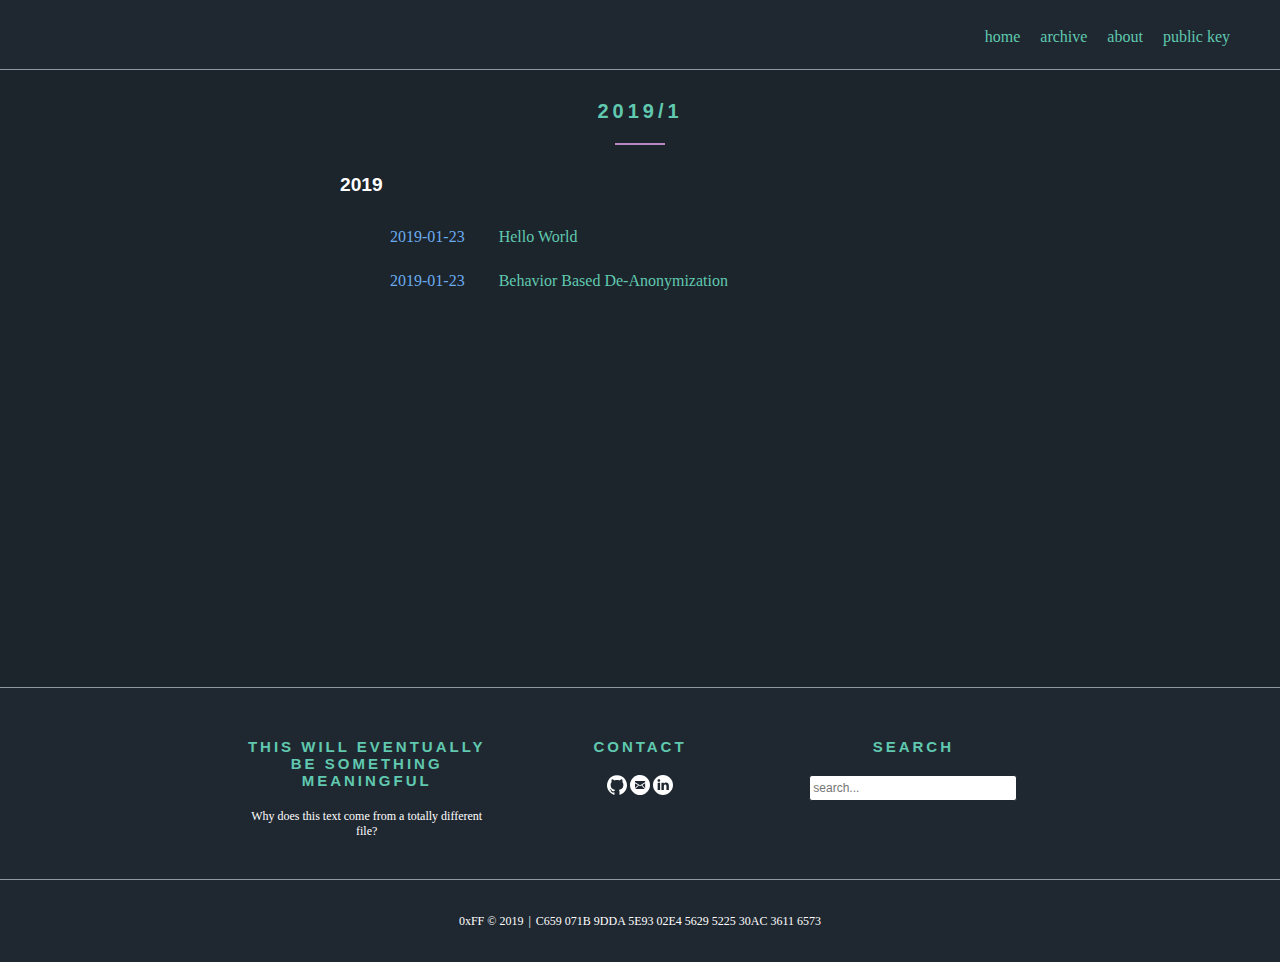
<file: archives/2019/01/index.html>
<!DOCTYPE html>
<html lang="en">

<!-- Head tag -->
<head><meta name="generator" content="Hexo 3.8.0">
  <meta charset="utf-8">
  <meta http-equiv="X-UA-Compatible" content="IE=edge">

  <!--Description-->
  
  <meta name="description" content="Why does this text come from a totally different file?">
  

  <!--Author-->
  
  <meta name="author" content="Nicholas Dollick">
  

  <!--Open Graph Title-->
  
      <meta property="og:title" content="0xFF">
  
  <!--Open Graph Description-->
  
      <meta property="og:description" content="Why does this text come from a totally different file?">
  
  <!--Open Graph Site Name-->
  <meta property="og:site_name" content="0xFF">
  <!--Type page-->
  
      <meta property="og:type" content="website">
  
  <!--Page Cover-->
  

  <meta name="viewport" content="width=device-width, initial-scale=1, maximum-scale=1">

  <!-- Title -->
  
  <title>Archives: 2019/1 - 0xFF</title>


  <link rel="shortcut icon" href="/images/favicon.ico">

  <!-- Custom CSS/Sass -->
  <link rel="stylesheet" href="/css/style.css">

  <!----------------------------
  https://github.com/GallenHu/hexo-theme-Daily

 _____            _   _
|  __ \          (_) | |
| |  | |   __ _   _  | |  _   _
| |  | |  / _` | | | | | | | | |
| |__| | | (_| | | | | | | |_| |
|_____/   \__,_| |_| |_|  \__, |
                          __/ |
                         |___/

    --------------------------->

</head>


<body>

  <!-- Nav -->
  <header class="site-header">
  <div class="header-inside">
    <div class="logo">
      <a href="/" rel="home">
        
      </a>
    </div>
    <!-- Navigation -->
    <nav class="navbar">
      <!-- Collect the nav links, forms, and other content for toggling -->
      <div class="collapse">
        <ul class="navbar-nav">
          
          
            <li>
              <a href="/.">
                
                  home
                
              </a>
            </li>
          
            <li>
              <a href="/archives">
                
                  archive
                
              </a>
            </li>
          
            <li>
              <a href="/about">
                
                  about
                
              </a>
            </li>
          
            <li>
              <a href="/pubkey">
                
                  public key
                
              </a>
            </li>
          
        </ul>
      </div>
      <!-- /.navbar-collapse -->
    </nav>
    <div class="button-wrap">
      <button class="menu-toggle">Primary Menu</button>
    </div>
  </div>
</header>


  <!-- Main Content -->
  

<!-- Main Content -->
<div class="archive content-area">
  <div class="container">
    <h1 class="entry-title">2019/1</h1>
    <div class="row">
      <div class="col-lg-8 col-lg-offset-2 col-md-10 col-md-offset-1">
        <!-- Use lodash to classify posts. See https://lodash.com/docs#groupBy
          1. group site.posts by year
          2. sort posts-in-one-year by Month and Day
        -->
        

        
          <h2 class="year">2019</h2>
          <ul class="list">
            
  <li>
    <span class="date">
      2019-01-23
    </span>
    <a href="/2019/01/23/hello-world/" class="title">
      Hello World
    </a>
  </li>

  <li>
    <span class="date">
      2019-01-23
    </span>
    <a href="/2019/01/23/Test-Post/" class="title">
      Behavior Based De-Anonymization
    </a>
  </li>


          </ul>
        
      </div>
    </div>
  </div>
</div>


  <!-- Footer -->
  <!-- Footer-widgets -->
<div class="footer-widgets">
  <div class="row inside-wrapper">
    <div class="col-1-3">
      <aside>
        <h1 class="widget-title">This will eventually be something meaningful</h1>
        <div class="custom-widget-content">
          
          Why does this text come from a totally different file?
        </div>
      </aside>
    </div>
    <div class="col-1-3">
      <aside>
        <h1 class="widget-title">Contact</h1>
        <div class="widget-text">
          
            
              <a href="https://github.com/NicholasDollick" class="icon icon-github" target="_blank">github</a>
            
              <a href="mailto:ndollick@protonmail.com" class="icon icon-mail" target="_blank">mail</a>
            
              <a href="https://linkedin.com/in/nick-dollick" class="icon icon-linkedin" target="_blank">linkedin</a>
            
          
        </div>
      </aside>
    </div>
    <div class="col-1-3">
      <aside>
        <h1 class="widget-title">Search</h1>
        <div class="widget-text">
          <form onsubmit="return appDaily.submitSearch('')">
            <p>
              <input type="text" placeholder="search..." id="homeSearchInput">
            </p>
            <!-- <input type="submit" value="GO"> -->
          </form>
        </div>
      </aside>
    </div>
  </div>
</div>
<!-- Footer -->
<footer class="site-info">
  <p>
    <span>0xFF &copy; 2019</span>
    
      <span class="split">|</span>
      <span>C659 071B 9DDA 5E93 02E4 5629 5225 30AC 3611 6573</span>
    
  </p>
</footer>


  <!-- After footer scripts -->
  <!-- scripts -->
<script src="/js/app.js"></script>





</body>

</html>
</file>
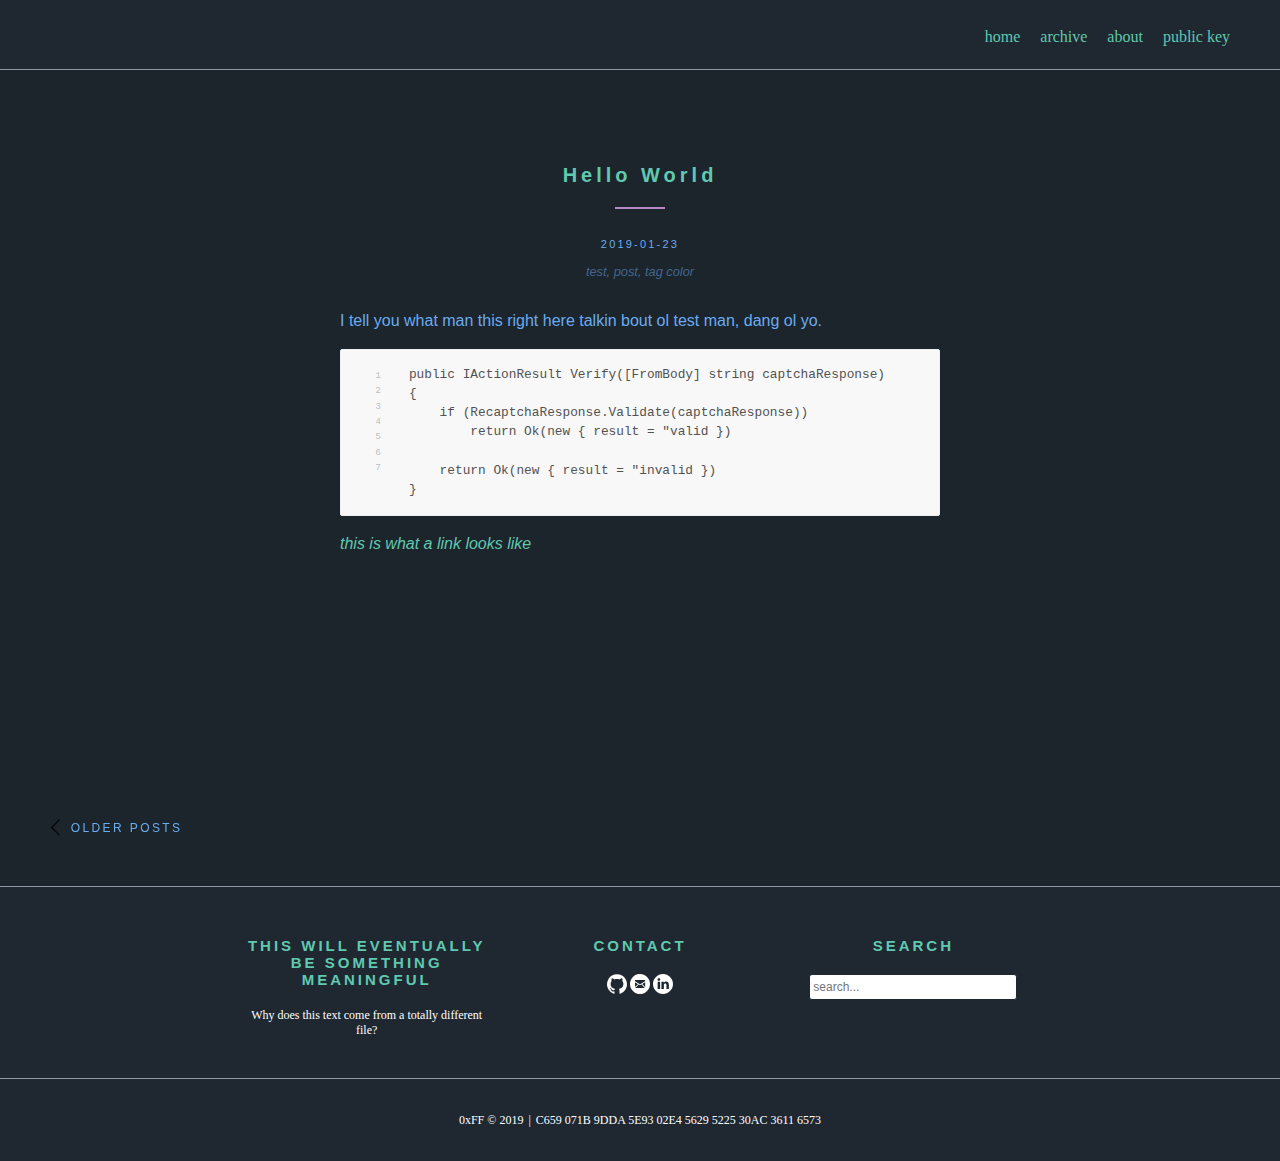
<file: 2019/01/23/hello-world/index.html>
<!DOCTYPE html>
<html lang="en">

<!-- Head tag -->
<head><meta name="generator" content="Hexo 3.8.0">
  <meta charset="utf-8">
  <meta http-equiv="X-UA-Compatible" content="IE=edge">

  <!--Description-->
  
  <meta name="description" content="Why does this text come from a totally different file?">
  

  <!--Author-->
  
  <meta name="author" content="Nicholas Dollick">
  

  <!--Open Graph Title-->
  
      <meta property="og:title" content="Hello World">
  
  <!--Open Graph Description-->
  
      <meta property="og:description" content="Why does this text come from a totally different file?">
  
  <!--Open Graph Site Name-->
  <meta property="og:site_name" content="0xFF">
  <!--Type page-->
  
      <meta property="og:type" content="article">
  
  <!--Page Cover-->
  

  <meta name="viewport" content="width=device-width, initial-scale=1, maximum-scale=1">

  <!-- Title -->
  
  <title>Hello World - 0xFF</title>


  <link rel="shortcut icon" href="/images/favicon.ico">

  <!-- Custom CSS/Sass -->
  <link rel="stylesheet" href="/css/style.css">

  <!----------------------------
  https://github.com/GallenHu/hexo-theme-Daily

 _____            _   _
|  __ \          (_) | |
| |  | |   __ _   _  | |  _   _
| |  | |  / _` | | | | | | | | |
| |__| | | (_| | | | | | | |_| |
|_____/   \__,_| |_| |_|  \__, |
                          __/ |
                         |___/

    --------------------------->

</head>


<body>

  <!-- Nav -->
  <header class="site-header">
  <div class="header-inside">
    <div class="logo">
      <a href="/" rel="home">
        
      </a>
    </div>
    <!-- Navigation -->
    <nav class="navbar">
      <!-- Collect the nav links, forms, and other content for toggling -->
      <div class="collapse">
        <ul class="navbar-nav">
          
          
            <li>
              <a href="/.">
                
                  home
                
              </a>
            </li>
          
            <li>
              <a href="/archives">
                
                  archive
                
              </a>
            </li>
          
            <li>
              <a href="/about">
                
                  about
                
              </a>
            </li>
          
            <li>
              <a href="/pubkey">
                
                  public key
                
              </a>
            </li>
          
        </ul>
      </div>
      <!-- /.navbar-collapse -->
    </nav>
    <div class="button-wrap">
      <button class="menu-toggle">Primary Menu</button>
    </div>
  </div>
</header>


  <!-- Main Content -->
  <div class="content-area">
  <div class="post">
    <!-- Post Content -->
    <div class="container">
      <article>
        <!-- Title date & tags -->
        <div class="post-header">
          <h1 class="entry-title">
            Hello World
            
          </h1>
          <p class="posted-on">
          2019-01-23
          </p>
          <div class="tags-links">
            
              
                <a href="/tags/test, post, tag color/" rel="tag">
                  test, post, tag color
                </a>
              
            
          </div>
        </div>
        <!-- Post Main Content -->
        <div class="entry-content has_line_number">
          <p>I tell you what man this right here talkin bout ol test man, dang ol yo.</p>
<figure class="highlight plain"><table><tr><td class="gutter"><pre><span class="line">1</span><br><span class="line">2</span><br><span class="line">3</span><br><span class="line">4</span><br><span class="line">5</span><br><span class="line">6</span><br><span class="line">7</span><br></pre></td><td class="code"><pre><span class="line">public IActionResult Verify([FromBody] string captchaResponse)</span><br><span class="line">&#123;</span><br><span class="line">    if (RecaptchaResponse.Validate(captchaResponse))</span><br><span class="line">        return Ok(new &#123; result = &quot;valid &#125;)</span><br><span class="line">    </span><br><span class="line">    return Ok(new &#123; result = &quot;invalid &#125;)</span><br><span class="line">&#125;</span><br></pre></td></tr></table></figure>
<p><a href="">this is what a link looks like</a></p>

        </div>
      </article>
    </div>
    <!-- Comments -->
    <div class="container">
      
<section id="comment">
  <!-- <h1 class="title">Comments</h1> -->

  
</section>


    </div>
    <!-- Pre or Next -->
    <div class="nav-links">
      
        <div class="nav-previous">
          <a href="/2019/01/23/Test-Post/" rel="prev"><span class="meta-arraw meta-arraw-left"></span> Older Posts</a>
        </div>
      
      
    </div>

  </div>
</div>


  <!-- Footer -->
  <!-- Footer-widgets -->
<div class="footer-widgets">
  <div class="row inside-wrapper">
    <div class="col-1-3">
      <aside>
        <h1 class="widget-title">This will eventually be something meaningful</h1>
        <div class="custom-widget-content">
          
          Why does this text come from a totally different file?
        </div>
      </aside>
    </div>
    <div class="col-1-3">
      <aside>
        <h1 class="widget-title">Contact</h1>
        <div class="widget-text">
          
            
              <a href="https://github.com/NicholasDollick" class="icon icon-github" target="_blank">github</a>
            
              <a href="mailto:ndollick@protonmail.com" class="icon icon-mail" target="_blank">mail</a>
            
              <a href="https://linkedin.com/in/nick-dollick" class="icon icon-linkedin" target="_blank">linkedin</a>
            
          
        </div>
      </aside>
    </div>
    <div class="col-1-3">
      <aside>
        <h1 class="widget-title">Search</h1>
        <div class="widget-text">
          <form onsubmit="return appDaily.submitSearch('')">
            <p>
              <input type="text" placeholder="search..." id="homeSearchInput">
            </p>
            <!-- <input type="submit" value="GO"> -->
          </form>
        </div>
      </aside>
    </div>
  </div>
</div>
<!-- Footer -->
<footer class="site-info">
  <p>
    <span>0xFF &copy; 2019</span>
    
      <span class="split">|</span>
      <span>C659 071B 9DDA 5E93 02E4 5629 5225 30AC 3611 6573</span>
    
  </p>
</footer>


  <!-- After footer scripts -->
  <!-- scripts -->
<script src="/js/app.js"></script>





</body>

</html>
</file>
<file: css/style.css>
html {
  font-family: sans-serif;
  -webkit-text-size-adjust: 100%;
  -ms-text-size-adjust: 100%; }

body {
  margin: 0; }

article,
aside,
details,
figcaption,
figure,
footer,
header,
main,
menu,
nav,
section,
summary {
  display: block; }

audio,
canvas,
progress,
video {
  display: inline-block;
  vertical-align: baseline; }

audio:not([controls]) {
  display: none;
  height: 0; }

[hidden],
template {
  display: none; }

a {
  background-color: transparent; }

a:active,
a:hover {
  outline: 0; }

abbr[title] {
  border-bottom: 1px dotted; }

b,
strong {
  font-weight: bold; }

dfn {
  font-style: italic; }

h1 {
  font-size: 2em;
  margin: 0.67em 0; }

mark {
  background: #ff0;
  color: #000; }

small {
  font-size: 80%; }

sub,
sup {
  font-size: 75%;
  line-height: 0;
  position: relative;
  vertical-align: baseline; }

sup {
  top: -0.5em; }

sub {
  bottom: -0.25em; }

img {
  border: 0; }

svg:not(:root) {
  overflow: hidden; }

figure {
  margin: 1em 40px; }

hr {
  box-sizing: content-box;
  height: 0; }

pre {
  overflow: auto; }

code,
kbd,
pre,
samp {
  font-family: monospace, monospace;
  font-size: 1em; }

button,
input,
optgroup,
select,
textarea {
  color: inherit;
  font: inherit;
  margin: 0; }

button {
  overflow: visible; }

button,
select {
  text-transform: none; }

button,
html input[type="button"],
input[type="reset"],
input[type="submit"] {
  -webkit-appearance: button;
  cursor: pointer; }

button[disabled],
html input[disabled] {
  cursor: default; }

button::-moz-focus-inner,
input::-moz-focus-inner {
  border: 0;
  padding: 0; }

input {
  line-height: normal; }

input[type="checkbox"],
input[type="radio"] {
  box-sizing: border-box;
  padding: 0; }

input[type="number"]::-webkit-inner-spin-button,
input[type="number"]::-webkit-outer-spin-button {
  height: auto; }

input[type="search"]::-webkit-search-cancel-button,
input[type="search"]::-webkit-search-decoration {
  -webkit-appearance: none; }

fieldset {
  border: 1px solid #c0c0c0;
  margin: 0 2px;
  padding: 0.35em 0.625em 0.75em; }

legend {
  border: 0;
  padding: 0; }

textarea {
  overflow: auto; }

optgroup {
  font-weight: bold; }

table {
  border-collapse: collapse;
  border-spacing: 0; }

td,
th {
  padding: 0; }

body,
html {
  height: 100%; }

/*--------------------------------------------------------------
Reset
--------------------------------------------------------------*/
a,
abbr,
acronym,
address,
applet,
big,
blockquote,
body,
caption,
cite,
code,
dd,
del,
dfn,
div,
dl,
dt,
em,
fieldset,
font,
form,
h1,
h2,
h3,
h4,
h5,
h6,
html,
iframe,
ins,
kbd,
label,
legend,
li,
object,
ol,
p,
pre,
q,
s,
samp,
small,
span,
strike,
strong,
sub,
sup,
table,
tbody,
td,
tfoot,
th,
thead,
tr,
tt,
ul,
var {
  border: 0;
  font-family: inherit;
  font-size: 100%;
  font-style: inherit;
  font-weight: inherit;
  margin: 0;
  outline: 0;
  padding: 0;
  vertical-align: baseline; }

/*--------------------------------------------------------------
Typography
--------------------------------------------------------------*/
button,
input,
select,
textarea {
  color: #3a3a3a;
  font-family: 'Open sans',sans-serif;
  font-size: 100%;
  line-height: 1.5; }

h1,
h2,
h3,
h4,
h5,
h6 {
  clear: both;
  font-weight: bold;
  margin: 1.5em 0 1em; }

p {
  margin: 1em 0;
  line-height: 1.5; }

b,
strong {
  font-weight: bold; }

cite,
dfn,
em,
i {
  font-style: italic; }

address {
  margin: 0 0 1.5em; }

pre {
  background: #eee;
  font-family: "Courier 10 Pitch", Courier, monospace;
  font-size: 15px;
  font-size: 1.5rem;
  line-height: 1.6;
  margin-bottom: 1.6em;
  max-width: 100%;
  overflow: auto;
  padding: 1.6em; }

code,
kbd,
tt,
var {
  font: 15px Monaco, Consolas, "Andale Mono", "DejaVu Sans Mono", monospace; }

abbr,
acronym {
  border-bottom: 1px dotted #666;
  cursor: help; }

ins,
mark {
  background: #fff9c0;
  text-decoration: none; }

sub,
sup {
  font-size: 75%;
  height: 0;
  line-height: 0;
  position: relative;
  vertical-align: baseline; }

sup {
  bottom: 1ex; }

sub {
  top: 0.5ex; }

small {
  font-size: 75%; }

big {
  font-size: 125%; }

/*--------------------------------------------------------------
 Elements
--------------------------------------------------------------*/
a#more,
hr {
  display: block;
  height: 1px;
  border: 0;
  border-top: #d3d3d3 1px solid;
  margin: 40px 0;
  padding: 0; }

ol,
ul {
  margin: 0; }

ul {
  list-style: none; }

ol {
  list-style: decimal; }

li > ol,
li > ul {
  margin-bottom: 0;
  margin-left: 1.5em; }

dt {
  font-weight: bold; }

dd {
  margin: 0 1.5em 1.5em; }

img {
  height: auto;
  /* Make sure images are scaled correctly. */
  max-width: 100%;
  /* Adhere to container width. */ }

figure {
  margin: 0; }

table {
  margin: 0 0 1.5em;
  width: 100%; }

th {
  font-weight: bold; }

h1, h2, h3, h4 {
  font-family: -apple-system, BlinkMacSystemFont,"Helvetica Neue","PingFang-SC-Regular","STHeiti", "Helvetica","Arial","Verdana","sans-serif","Microsoft YaHei"; }

h1 {
  font-size: 1.250em; }

h1:hover {
  opacity: 0.7; }

h2 {
  font-size: 1.2em; }

h3 {
  font-weight: bold;
  font-size: 18px; }

h4 {
  font-size: 0.875em; }

blockquote p {
  margin: 0; }

strong {
  font-weight: bold; }

em {
  font-style: italic; }

/*--------------------------------------------------------------
Links
--------------------------------------------------------------*/
a {
  color: #3a3a3a;
  text-decoration: none; }

a:visited {
  color: #3a3a3a; }

a:active,
a:focus,
a:hover {
  color: #3a3a3a;
  opacity: 0.8; }

/*--------------------------------------------------------------
Grad
--------------------------------------------------------------*/
.row {
  width: 100%;
  display: block;
  box-sizing: border-box; }
  .row:after {
    content: "";
    display: table;
    clear: both; }

.col-1-1 {
  width: 100%;
  float: left;
  padding: 0 15px;
  box-sizing: border-box; }

.col-1-2 {
  width: 50%;
  float: left;
  padding: 0 15px;
  box-sizing: border-box; }

.col-1-3 {
  width: 33.33333%;
  float: left;
  padding: 0 15px;
  box-sizing: border-box; }

.col-1-4 {
  width: 25%;
  float: left;
  padding: 0 15px;
  box-sizing: border-box; }

.col-1-5 {
  width: 20%;
  float: left;
  padding: 0 15px;
  box-sizing: border-box; }

.col-1-6 {
  width: 16.66667%;
  float: left;
  padding: 0 15px;
  box-sizing: border-box; }

.col-1-7 {
  width: 14.28571%;
  float: left;
  padding: 0 15px;
  box-sizing: border-box; }

.col-1-8 {
  width: 12.5%;
  float: left;
  padding: 0 15px;
  box-sizing: border-box; }

.col-1-9 {
  width: 11.11111%;
  float: left;
  padding: 0 15px;
  box-sizing: border-box; }

.col-1-10 {
  width: 10%;
  float: left;
  padding: 0 15px;
  box-sizing: border-box; }

/*--------------------------------------------------------------
Common
--------------------------------------------------------------*/
.show-force {
  display: block !important; }

/*--------------------------------------------------------------
Content
--------------------------------------------------------------*/
.site-content {
  min-height: calc(100% - 274px); }

.content-area {
  padding-top: 70px; }

.error404 .content-area,
.page .content-area {
  padding-top: 120px; }

.odd {
  background: #181E24;
  position: relative; }

.even {
  background: #1F2831;
  position: relative; }

.container {
  max-width: 600px;
  margin: 0 auto;
  padding-left: 50px;
  padding-right: 50px; }

.inside-wrapper {
  max-width: 920px;
  margin: 0 auto;
  padding: 0 50px; }

.attachment-post-thumbnail {
  margin: 0 auto 35px;
  transition: opacity 0.7s;
  display: block; }
  .attachment-post-thumbnail:hover {
    opacity: 0.7; }

.entry-title {
  font-family: -apple-system, BlinkMacSystemFont,"Helvetica Neue","PingFang-SC-Regular","STHeiti", "Helvetica","Arial","Verdana","sans-serif","Microsoft YaHei";
  letter-spacing: 0.2em;
  color: #000;
  text-align: center;
  margin-bottom: 27px;
  font-weight: 700;
  font-size: 1.25em; }
  .entry-title a {
    color: #60C9AF;
    font-weight: 700;
    text-decoration: none; }
  .entry-title:after {
    content: "";
    height: 2px;
    width: 50px;
    background: #BB85C2;
    display: block;
    margin: 20px auto 0; }
  .entry-title:hover {
    opacity: 0.7; }

.home .entry-content {
  margin: 1.5em 0; }
  .home .entry-content p {
    text-align: center; }

.posted-on {
  text-align: center;
  font-family: -apple-system, BlinkMacSystemFont,"Helvetica Neue","PingFang-SC-Regular","STHeiti", "Helvetica","Arial","Verdana","sans-serif","Microsoft YaHei";
  font-size: 0.688em;
  text-transform: uppercase;
  letter-spacing: 0.2em;
  color: #6AACEF; }

.tags-links {
  text-align: center;
  font-family: -apple-system, BlinkMacSystemFont,"Helvetica Neue","PingFang-SC-Regular","STHeiti", "Helvetica","Arial","Verdana","sans-serif","Microsoft YaHei";
  font-size: 0.800em;
  font-style: normal;
  margin-bottom: 30px; }
  .tags-links a {
    color: rgba(106, 172, 239, 0.5);
    margin: 0 5px;
    font-style: italic; }

.pager {
  padding: 1.5em 0; }
  .pager:after {
    visibility: hidden;
    display: block;
    font-size: 0;
    content: " ";
    clear: both;
    height: 0; }
  .pager:hover .meta-arraw {
    opacity: 0.8; }
  .pager .previous {
    float: right;
    text-align: right;
    width: 50%; }
  .pager .next {
    float: left;
    width: 50%; }
  .pager a {
    text-decoration: none;
    color: #3a3a3a;
    text-transform: uppercase;
    letter-spacing: 0.2em;
    font-family: -apple-system, BlinkMacSystemFont,"Helvetica Neue","PingFang-SC-Regular","STHeiti", "Helvetica","Arial","Verdana","sans-serif","Microsoft YaHei";
    font-size: 0.750em; }

.meta-arraw {
  width: 10px;
  height: 17px;
  background: url("../images/arrow-left.svg") no-repeat;
  display: inline-block;
  margin-bottom: -4px;
  margin-right: 5px;
  opacity: 0.3;
  transition: opacity 0.5s ease; }

.meta-arraw-left {
  background: url("../images/arrow-left.svg") no-repeat; }

.meta-arraw-left svg {
  fill: white; }

.meta-arraw-right {
  background: url("../images/arrow-right.svg") no-repeat; }

/*--------------------------------------------------------------
Comment
--------------------------------------------------------------*/
#comment {
  margin-top: 70px; }

/*--------------------------------------------------------------
Footer
--------------------------------------------------------------*/
.footer-widgets {
  font-size: 0.750em;
  z-index: 2;
  position: relative;
  background: #1F2831;
  border-top: 1px solid #8F99A3;
  border-bottom: 1px solid #8F99A3;
  padding-top: 50px;
  padding-bottom: 40px;
  text-align: center; }

.widget-title {
  text-transform: uppercase;
  letter-spacing: 0.2em;
  margin: 0 0 20px;
  text-align: center;
  color: #60C9AF; }

.widget-text input[type="text"] {
  width: 200px;
  color: black;
  border: 1px solid #1F2831;
  border-radius: 3px;
  padding: 3px; }

.widget-text input[type="submit"] {
  border: 1px solid;
  border-color: #ccc #ccc #bbb;
  border-radius: 3px;
  background: #e6e6e6;
  color: rgba(0, 0, 0, 0.8);
  cursor: pointer;
  -webkit-appearance: button;
  font-size: 0.8rem;
  line-height: 1;
  padding: 0.6em 1em 0.4em; }

.custom-widget-content {
  color: white; }
  .custom-widget-content p {
    text-align: left; }
  .custom-widget-content ul {
    list-style: disc;
    display: inline-block; }

.icon {
  display: inline-block;
  width: 20px;
  height: 20px;
  background-repeat: no-repeat;
  background-size: 100%;
  text-indent: -999em; }
  .icon.icon-github {
    background-image: url("../images/github.svg"); }
  .icon.icon-linkedin {
    background-image: url("../images/linkedin.svg"); }
  .icon.icon-mail {
    background-image: url("../images/mail.svg"); }
  .icon.icon-twitter {
    background-image: url("../images/twitter.svg"); }
  .icon:hover {
    opacity: 0.7; }

.site-info {
  text-align: center;
  font-size: 0.750em;
  padding-bottom: 20px;
  padding-top: 20px;
  color: white;
  background: #1F2831; }
  .site-info .split {
    margin: 0 2px; }
  .site-info a {
    text-decoration: none;
    color: #666666; }

.site-header {
  width: 100%;
  background: #1F2831;
  border-bottom: 1px solid #8F99A3;
  z-index: 30;
  position: fixed;
  top: 0;
  left: 0;
  padding-left: 50px;
  padding-right: 50px;
  height: 70px;
  -moz-box-sizing: border-box;
  -webkit-box-sizing: border-box;
  box-sizing: border-box; }
  .site-header .button-wrap {
    display: none;
    float: right;
    padding-top: 25px; }
  .site-header .menu-toggle {
    width: 20px;
    height: 20px;
    background: url("../images/menu.svg") center no-repeat;
    text-indent: -99999px;
    overflow: hidden;
    border: none;
    box-shadow: none;
    outline: none;
    opacity: .7; }

.header-inside {
  display: block;
  position: relative;
  height: 100%;
  width: 100%; }

.logo {
  display: block;
  position: absolute;
  top: 50%;
  transform: translateY(-50%);
  vertical-align: middle; }
  .logo a {
    display: block; }
    .logo a img {
      display: block;
      height: 60px; }

.navbar {
  float: right;
  padding-top: 25px; }
  .navbar ul:after {
    content: '';
    display: block;
    clear: both;
    height: 0;
    visibility: hidden; }
  .navbar ul li {
    position: relative;
    float: left;
    margin-left: 20px; }
    .navbar ul li a {
      text-decoration: none;
      line-height: 1.5;
      color: #60C9AF; }
      .navbar ul li a:hover {
        opacity: 1;
        color: #60C9AF; }

.navbar ul li:before {
  position: absolute;
  bottom: 0px;
  left: 0;
  content: "";
  width: 0%;
  height: 1px;
  background: #BB85C2;
  display: block;
  -webkit-transition: width 0.25s ease;
  transition: width 0.25s ease; }

.navbar ul li:hover:before {
  width: 100%; }

body {
  background: #1F2831; }

.post {
  padding-top: 5%;
  padding-bottom: 5%; }
  .post .nav-links a {
    text-decoration: none;
    color: #3a3a3a;
    text-transform: uppercase;
    letter-spacing: 0.2em;
    font-family: -apple-system, BlinkMacSystemFont,"Helvetica Neue","PingFang-SC-Regular","STHeiti", "Helvetica","Arial","Verdana","sans-serif","Microsoft YaHei";
    font-size: 0.750em;
    color: #6AACEF; }
  .post .nav-links .meta-arraw {
    opacity: 0.8; }
  .post .nav-links .nav-previous {
    position: fixed;
    bottom: 64px;
    left: 50px;
    z-index: 29; }
  .post .nav-links .nav-next {
    position: fixed;
    bottom: 64px;
    right: 50px;
    z-index: 29; }

.content-area {
  background: #1c242c; }

.entry-title {
  color: #60C9AF; }

.entry-content {
  font-family: -apple-system, BlinkMacSystemFont,"Helvetica Neue","PingFang-SC-Regular","STHeiti", "Helvetica","Arial","Verdana","sans-serif","Microsoft YaHei";
  line-height: 1.7;
  word-wrap: break-word;
  color: #6AACEF;
  padding-bottom: 30%; }
  .entry-content ol,
  .entry-content ul {
    margin: 0 0 1.5em 3em; }
  .entry-content ul {
    list-style: disc; }
  .entry-content blockquote {
    color: #aaa;
    margin: 1em 0;
    padding: 0 0 0 30px;
    border-left: 4px solid #aaa; }
  .entry-content p img {
    display: block;
    margin: 0 auto; }
  .entry-content a:link {
    color: #60C9AF;
    font-style: italic; }
  .entry-content a:visited {
    color: #60C9AF; }
  .entry-content a:active,
  .entry-content a:focus,
  .entry-content a:hover {
    color: #3769c9;
    opacity: 0.8; }

/*
 * From https://github.com/pinggod/hexo-theme-apollo/blob/master/source/scss/_partial/post.scss
 */
code,
pre {
  font-size: 0.8em;
  background-color: #f8f8f8;
  font-family: 'Roboto Mono', Monaco, courier, monospace; }

code {
  padding: 0.2em 0.4em;
  background-color: #efefef;
  border-radius: 3px; }

pre .line {
  min-height: 1em; }

.highlight {
  position: relative;
  margin: 1em 0;
  border-radius: 2px;
  line-height: 1.1em;
  background-color: #f8f8f8;
  border: 1px solid #eeeeee;
  overflow-x: auto; }
  .highlight table, .highlight tr, .highlight td {
    width: 100%;
    border-collapse: collapse;
    padding: 0;
    margin: 0; }
  .highlight .gutter {
    display: none;
    width: 1%;
    min-width: 50px;
    padding-right: 10px;
    padding-left: 10px;
    box-sizing: border-box;
    font-family: "SFMono-Regular",Consolas,"Liberation Mono",Menlo,Courier,monospace;
    font-size: 12px;
    line-height: 20px;
    text-align: right;
    white-space: nowrap;
    -webkit-user-select: none;
    -moz-user-select: none;
    -ms-user-select: none;
    user-select: none; }
  .highlight .gutter pre {
    padding: 0;
    margin: 0;
    color: rgba(27, 31, 35, 0.3); }
  .highlight .code pre {
    padding: 1.2em 1.4em;
    line-height: 1.5em;
    margin: 0; }

.has_line_number .highlight .gutter {
  display: table-cell; }

.highlight.html .code:after, .highlight.js .code:after, .highlight.bash .code:after, .highlight.css .code:after, .highlight.scss .code:after, .highlight.diff .code:after, .highlight.java .code:after, .highlight.xml .code:after, .highlight.python .code:after, .highlight.json .code:after, .highlight.swift .code:after, .highlight.ruby .code:after, .highlight.perl .code:after, .highlight.php .code:after, .highlight.c .code:after, .highlight.cpp .code:after, .highlight.ts .code:after {
  position: absolute;
  top: 0;
  right: 0;
  color: #ccc;
  text-align: right;
  font-size: 0.75em;
  padding: 5px 10px 0;
  line-height: 15px;
  height: 15px;
  font-weight: 600; }

.highlight.html .code:after {
  content: "HTML"; }

.highlight.js .code:after {
  content: "JS"; }

.highlight.bash .code:after {
  content: "BASH"; }

.highlight.css .code:after {
  content: "CSS"; }

.highlight.scss .code:after {
  content: "SCSS"; }

.highlight.diff .code:after {
  content: "DIFF"; }

.highlight.java .code:after {
  content: "JAVA"; }

.highlight.xml .code:after {
  content: "XML"; }

.highlight.python .code:after {
  content: "PYTHON"; }

.highlight.json .code:after {
  content: "JSON"; }

.highlight.swift .code:after {
  content: "SWIFT"; }

.highlight.ruby .code:after {
  content: "RUBY"; }

.highlight.perl .code:after {
  content: "PERL"; }

.highlight.php .code:after {
  content: "PHP"; }

.highlight.c .code:after {
  content: "C"; }

.highlight.java .code:after {
  content: "JAVA"; }

.highlight.cpp .code:after {
  content: "CPP"; }

.highlight.ts .code:after {
  content: "TS"; }

.highlight.cpp .code:after {
  content: 'C++'; }

pre {
  color: #525252; }
  pre .function .keyword,
  pre .constant {
    color: #0092db; }
  pre .keyword,
  pre .attribute {
    color: #e96900; }
  pre .number,
  pre .literal {
    color: #ae81ff; }
  pre .tag,
  pre .tag .title,
  pre .change,
  pre .winutils,
  pre .flow,
  pre .lisp .title,
  pre .clojure .built_in,
  pre .nginx .title,
  pre .tex .special {
    color: #2973b7; }
  pre .symbol,
  pre .symbol .string,
  pre .value,
  pre .regexp {
    color: #42b983; }
  pre .title {
    color: #83B917; }
  pre .tag .value,
  pre .string,
  pre .subst,
  pre .haskell .type,
  pre .preprocessor,
  pre .ruby .class .parent,
  pre .built_in,
  pre .sql .aggregate,
  pre .django .template_tag,
  pre .django .variable,
  pre .smalltalk .class,
  pre .javadoc,
  pre .django .filter .argument,
  pre .smalltalk .localvars,
  pre .smalltalk .array,
  pre .attr_selector,
  pre .pseudo,
  pre .addition,
  pre .stream,
  pre .envvar,
  pre .apache .tag,
  pre .apache .cbracket,
  pre .tex .command,
  pre .prompt {
    color: #42b983; }
  pre .comment,
  pre .java .annotation,
  pre .python .decorator,
  pre .template_comment,
  pre .pi,
  pre .doctype,
  pre .shebang,
  pre .apache .sqbracket,
  pre .tex .formula {
    color: #b3b3b3; }
  pre .deletion {
    color: #BA4545; }
  pre .coffeescript .javascript,
  pre .javascript .xml,
  pre .tex .formula,
  pre .xml .javascript,
  pre .xml .vbscript,
  pre .xml .css,
  pre .xml .cdata {
    opacity: 0.5; }

body {
  background: #1F2831; }

.archive {
  padding-bottom: 30%; }
  .archive h2.year {
    color: white; }
  .archive ul.list {
    padding-left: 50px; }
    .archive ul.list li {
      padding: 10px 0;
      line-height: 1.5; }
      .archive ul.list li a {
        color: #60C9AF; }
  .archive .date {
    margin-right: 30px;
    color: #6AACEF; }
  .archive .a {
    color: #6AACEF; }

#comment #ds-thread #ds-reset a.ds-like-thread-button {
  background-color: #fff;
  background-image: none; }

#comment #ds-reset .ds-gradient-bg {
  background: none; }

#comment #ds-thread #ds-reset .ds-powered-by {
  display: none; }

@media screen and (max-width: 767px) {
  .logo a img {
    height: 36px; }
  .site-content {
    min-height: auto; }
    .site-content .content-area {
      padding-top: 0; }
  .site-header {
    position: relative; }
    .site-header .navbar {
      display: none;
      float: none;
      position: absolute;
      left: 0;
      top: 70px;
      padding: 15px 0 15px 30px;
      width: 100%;
      background: #1F2831;
      border-bottom: 1px solid white;
      box-shadow: 0 1px 10px grey;
      z-index: 9999; }
      .site-header .navbar ul li {
        width: 100%;
        padding: 10px 0; }
        .site-header .navbar ul li::before {
          display: none; }
    .site-header .button-wrap {
      display: block; }
  .post .nav-links {
    display: none; }
  .footer-widgets .row .col-1-1,
  .footer-widgets .row .col-1-2,
  .footer-widgets .row .col-1-3,
  .footer-widgets .row .col-1-4 {
    float: none;
    width: auto;
    margin-bottom: 50px; }
  .archive ul.list {
    padding-left: 20px; } }

@media screen and (max-width: 320px) {
  .container {
    padding-left: 20px;
    padding-right: 20px; }
  .site-header,
  .page .site-header,
  .home.paged .site-header {
    padding-left: 20px;
    padding-right: 20px; }
  .footer-widgets .inside-wrapper {
    padding-left: 5px;
    padding-right: 5px; } }
</file>
